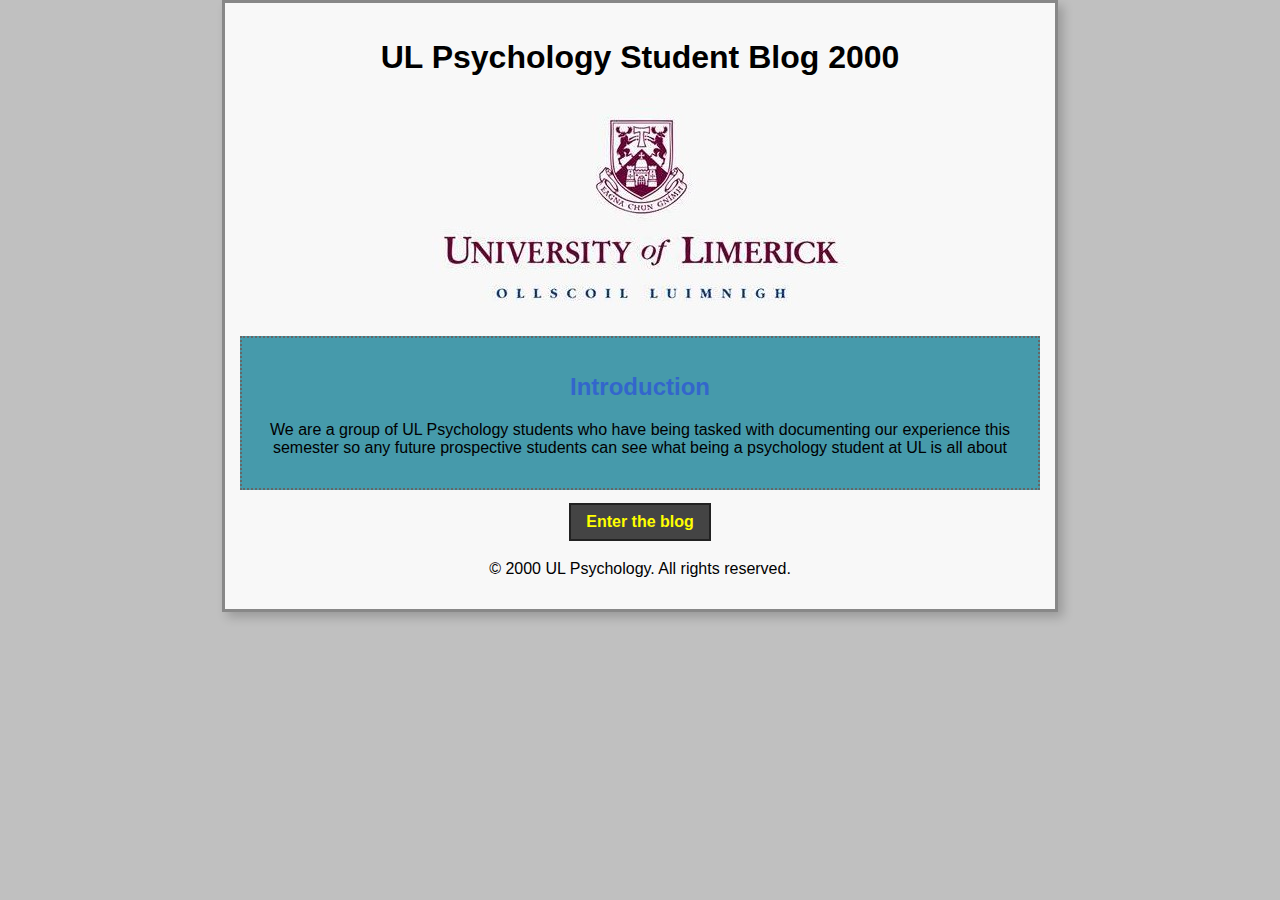
<file: index.html>
<!DOCTYPE html>
<html lang="en">
<head>
    <meta charset="UTF-8">
    <meta name="viewport" content="width=device-width, initial-scale=1.0">
    <title>UL Psychology Student Blog</title>
    <link rel="stylesheet" href="style.css">
</head>
<body>
    <div class="container">
        <header>
           
        </header>

        <h1>UL Psychology Student Blog 2000</h1>
        <img src="UL.jpg" alt="UL">
        <main>
            <article class="blog-post">
                <h2>Introduction</h2>
                <p class="date">We are a group of UL Psychology students who have being tasked with documenting our experience this semester so any future prospective students can see what being a psychology student at UL is all about</p>
            </article> 
        </main>
        <div class="buttons">
            <a href="blog.html">Enter the blog</a>
        </div>
        <footer>
            <p>&copy; 2000 UL Psychology. All rights reserved.</p>
        </footer>
    </div>
</body>
</html>
</file>
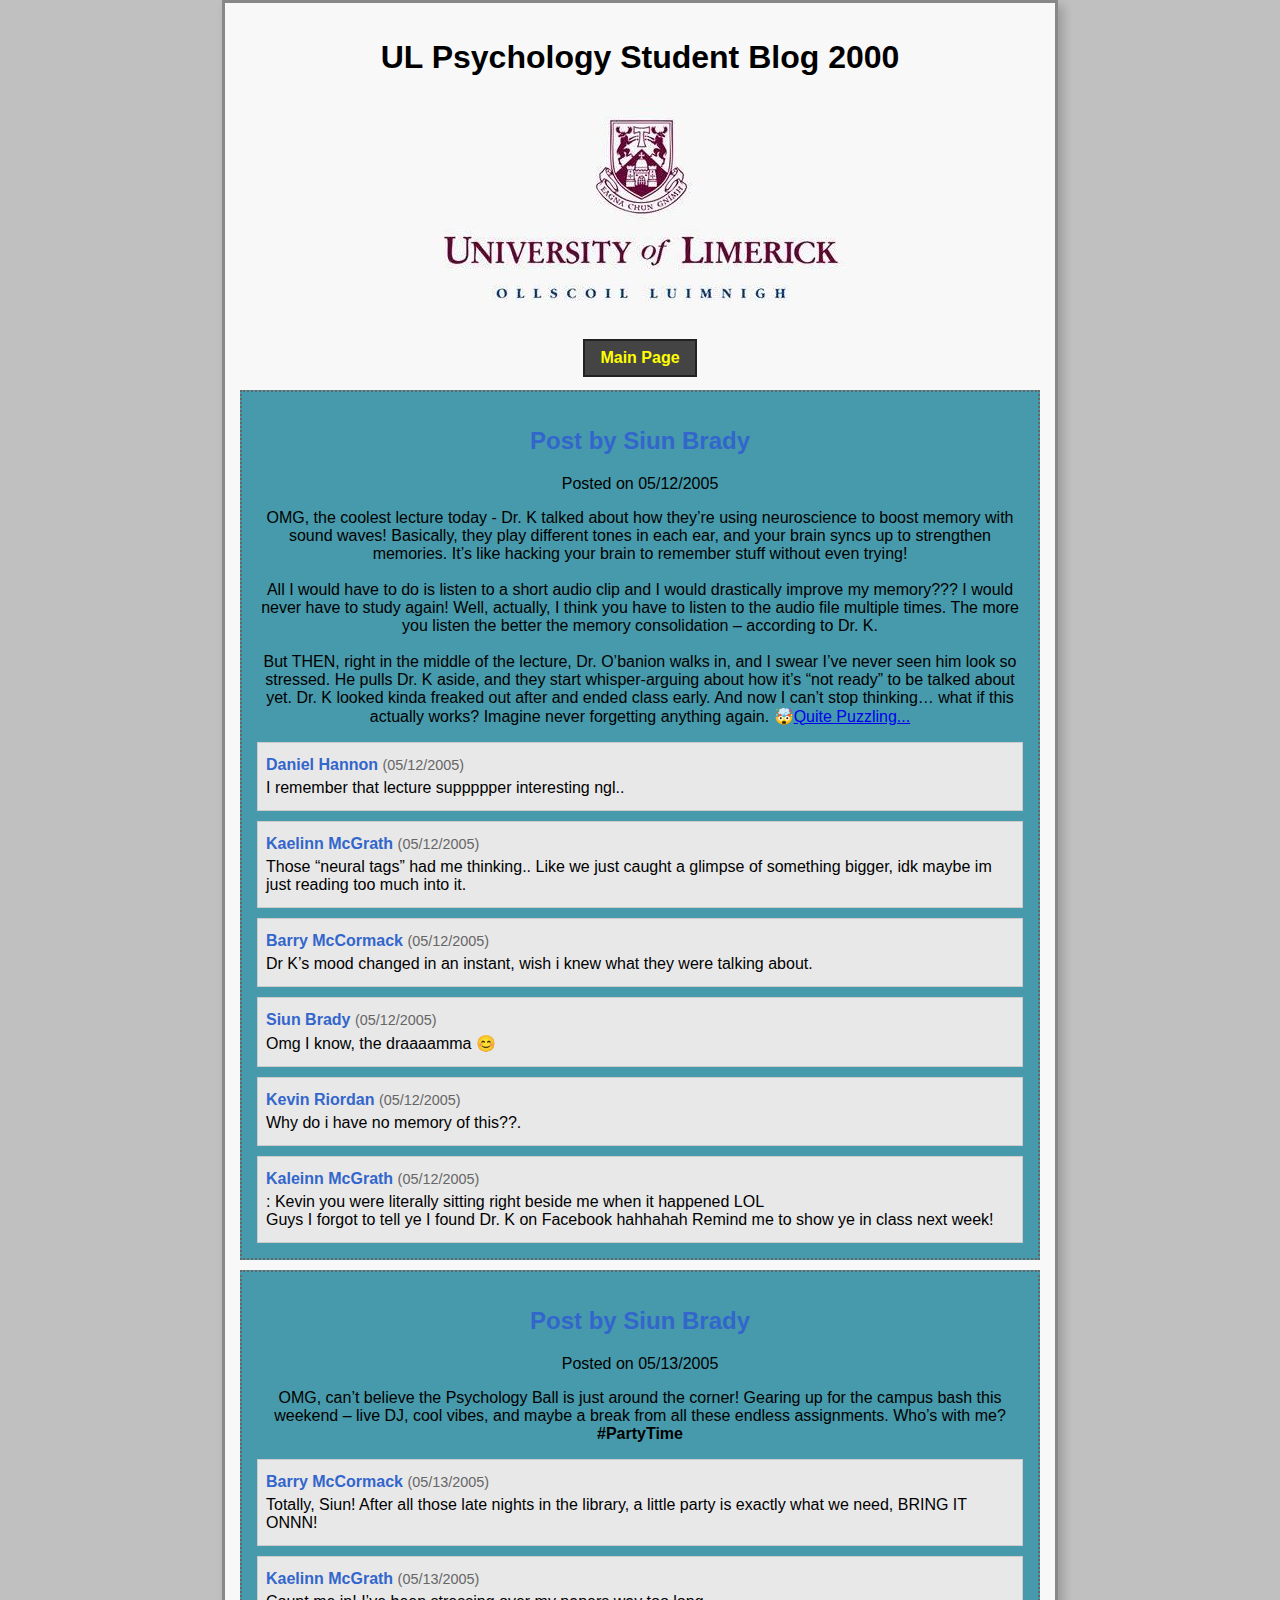
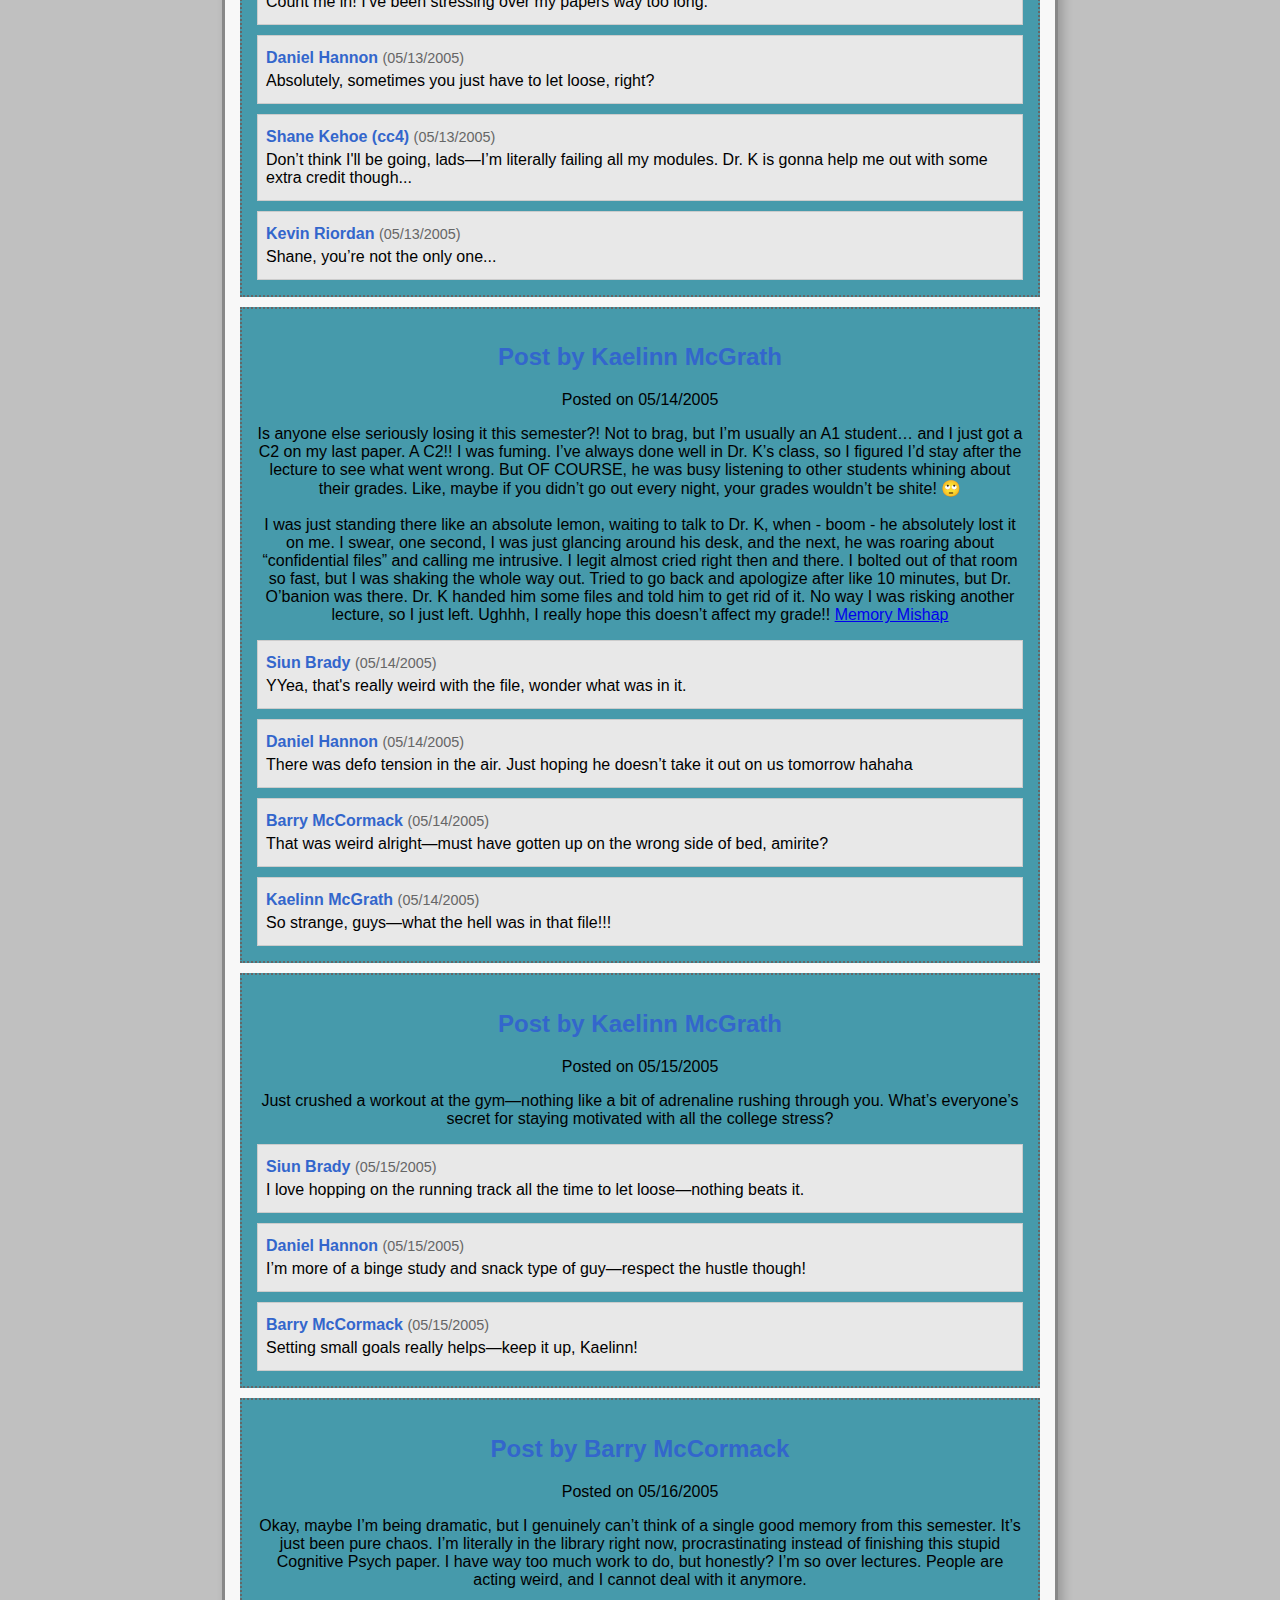
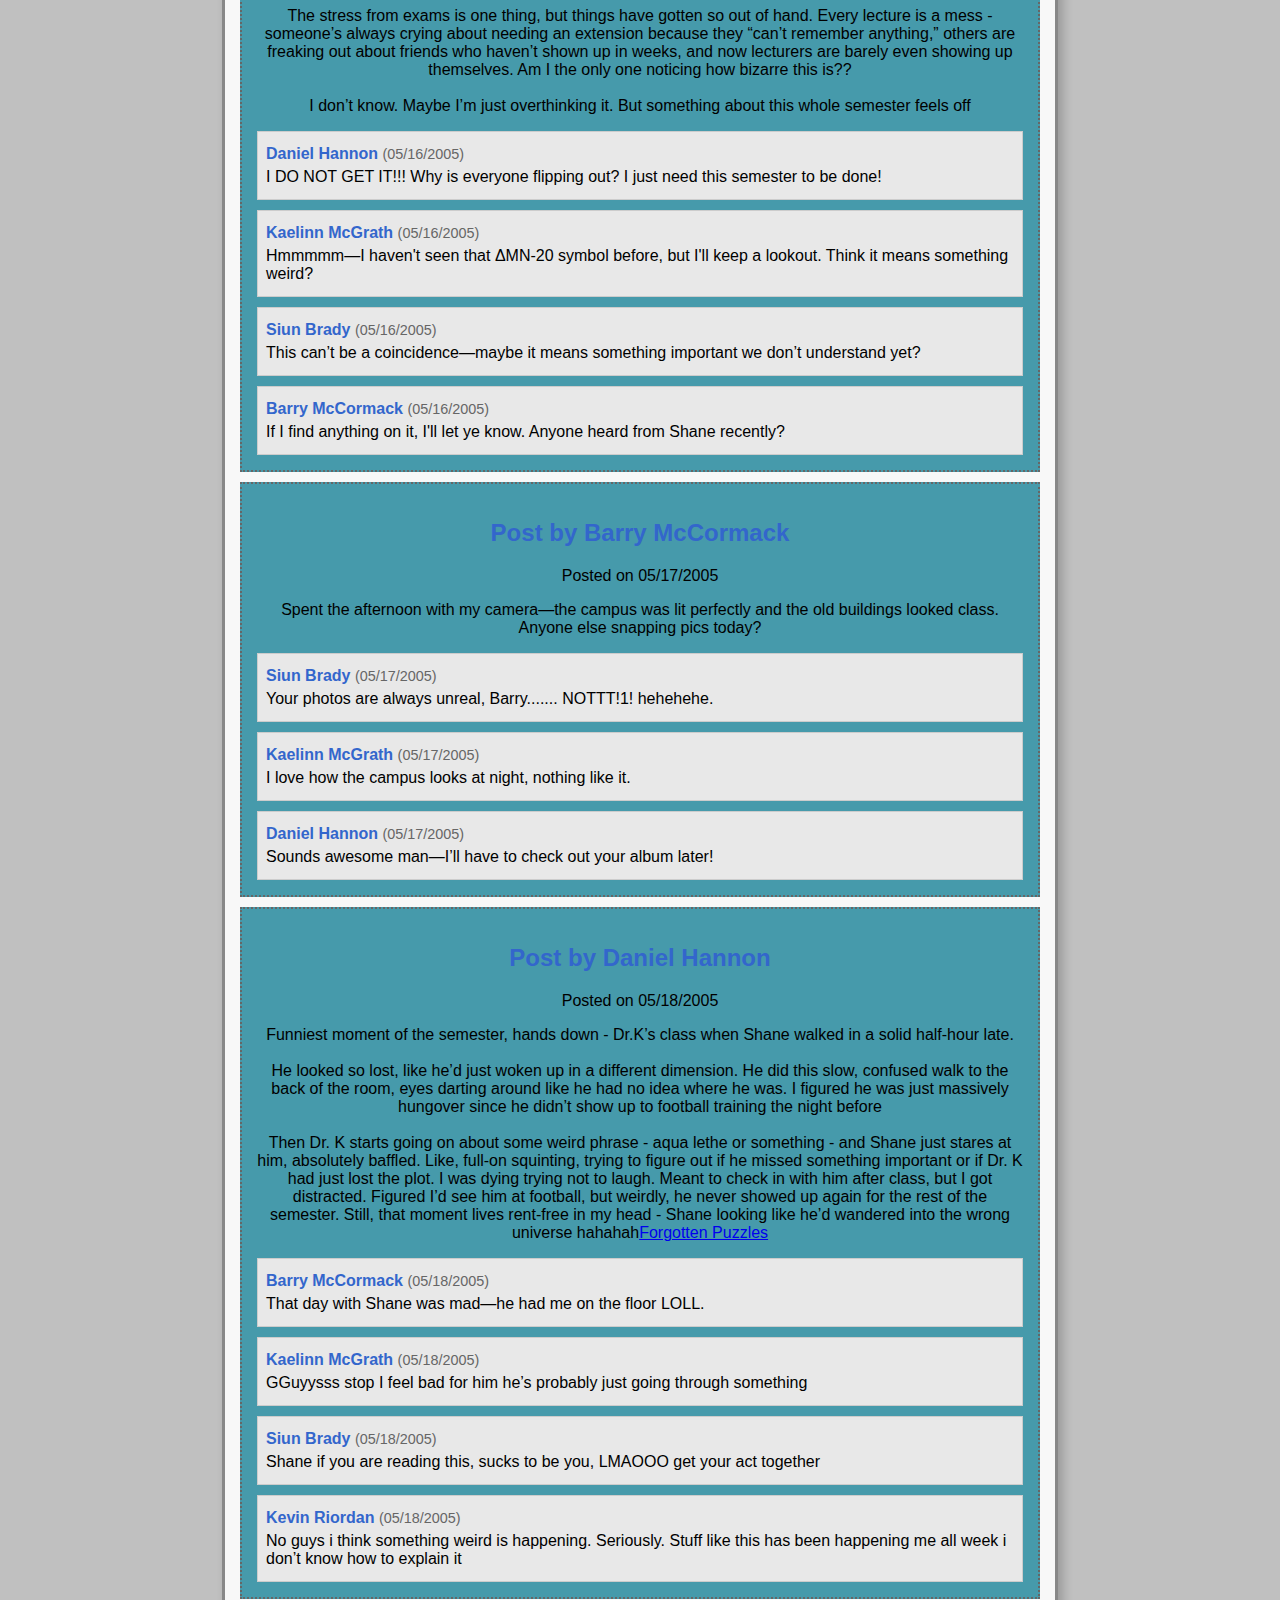
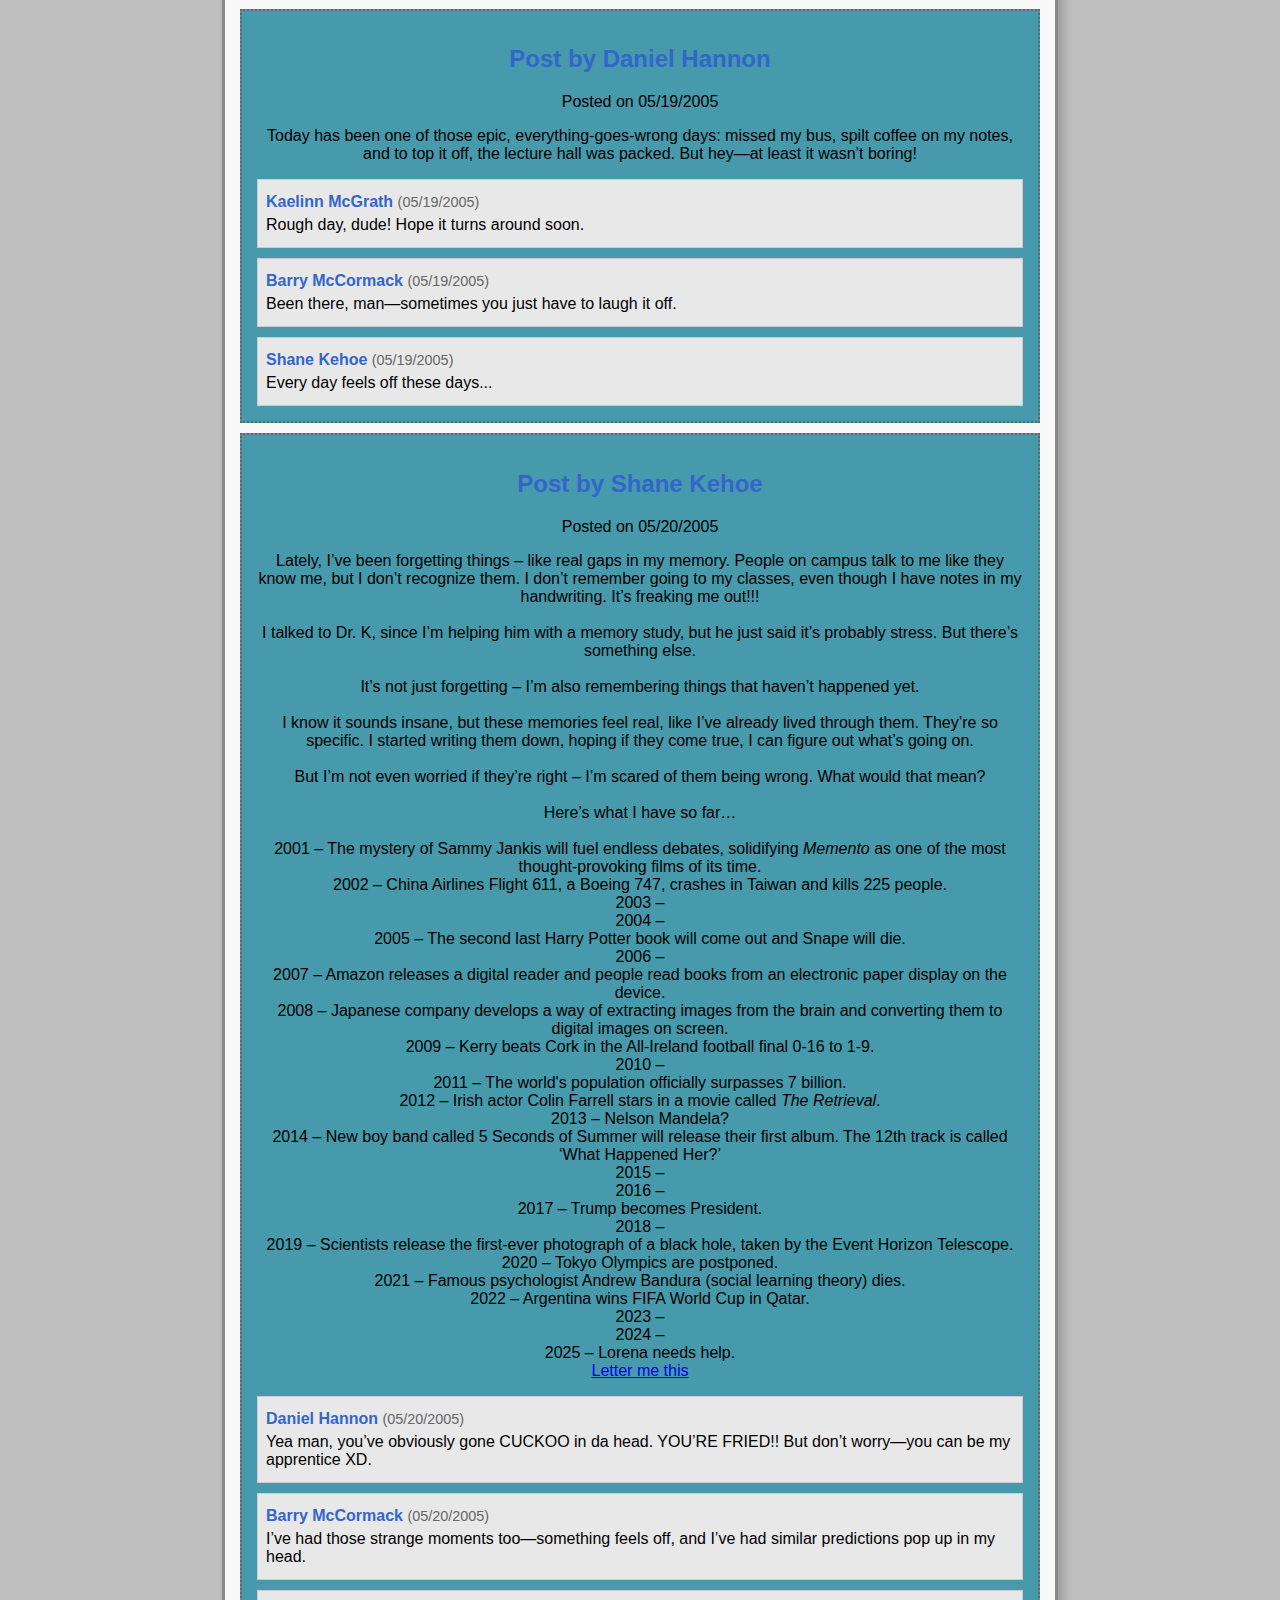
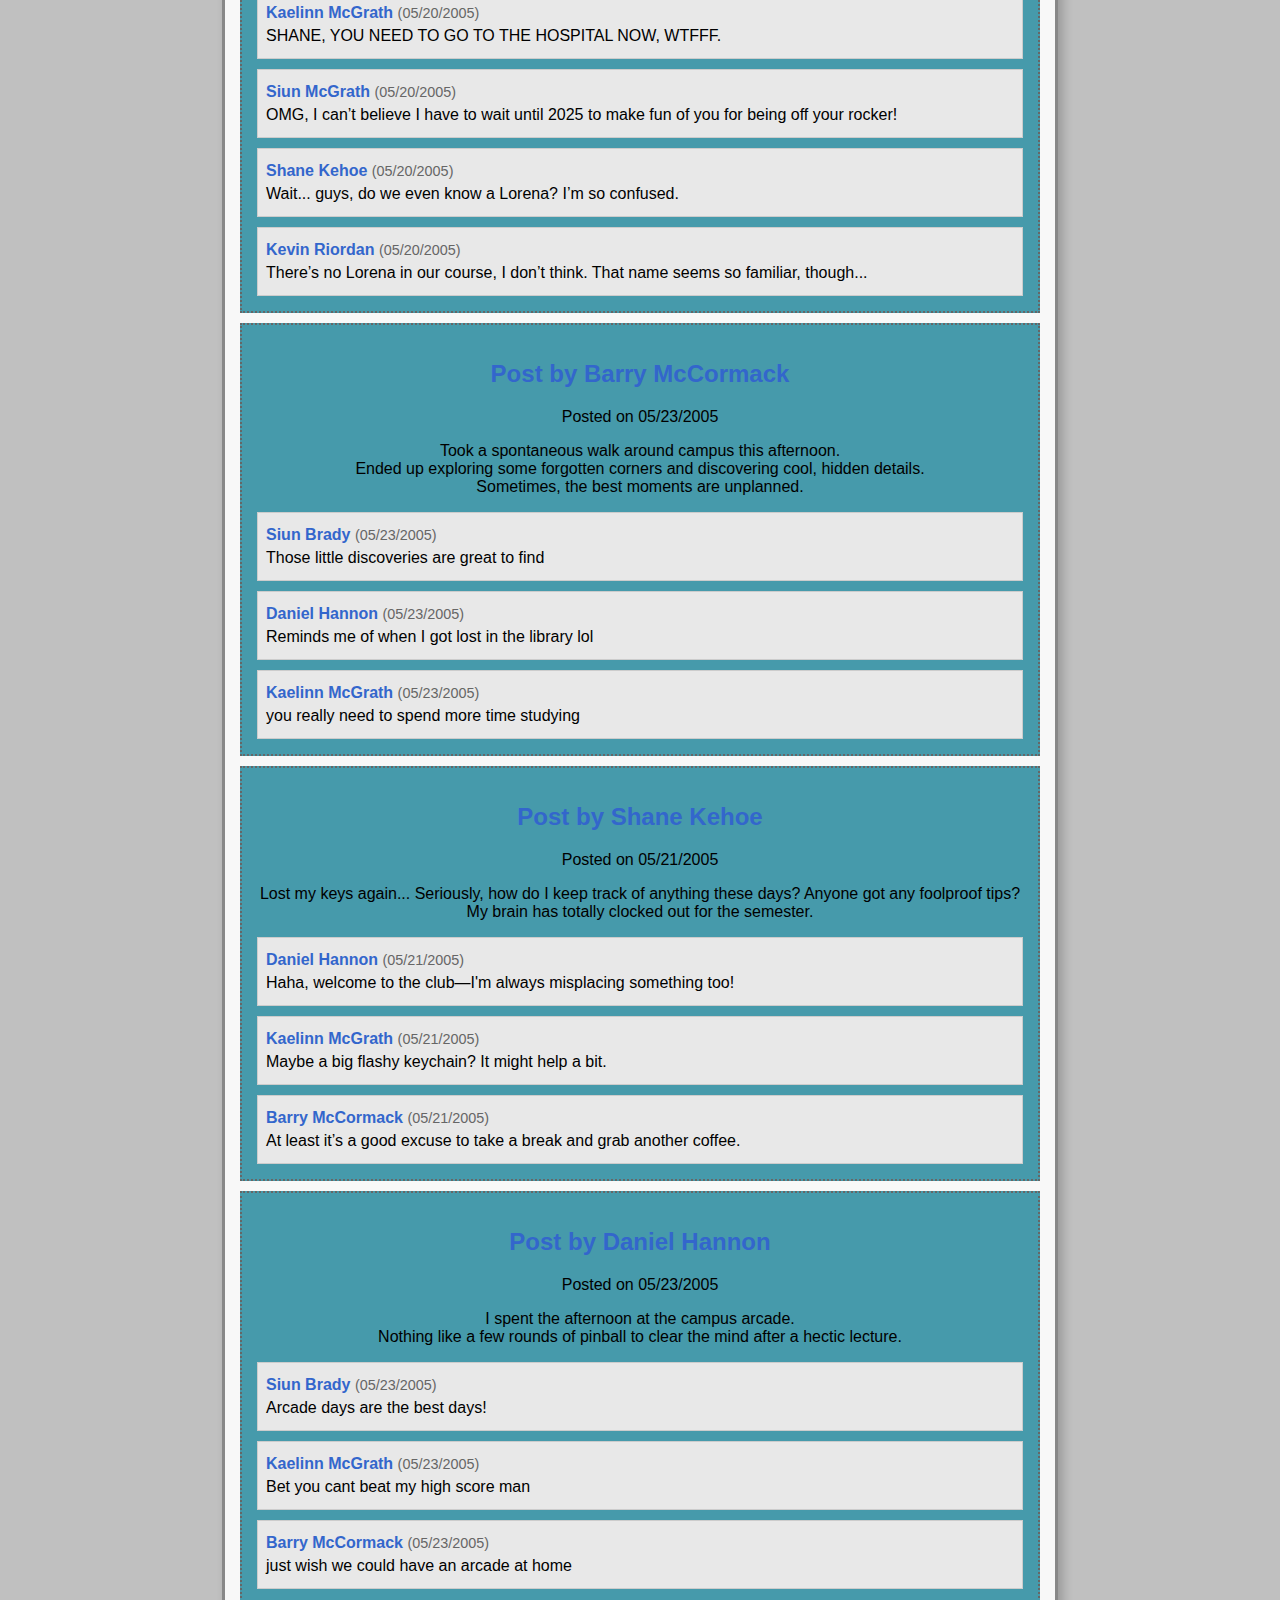
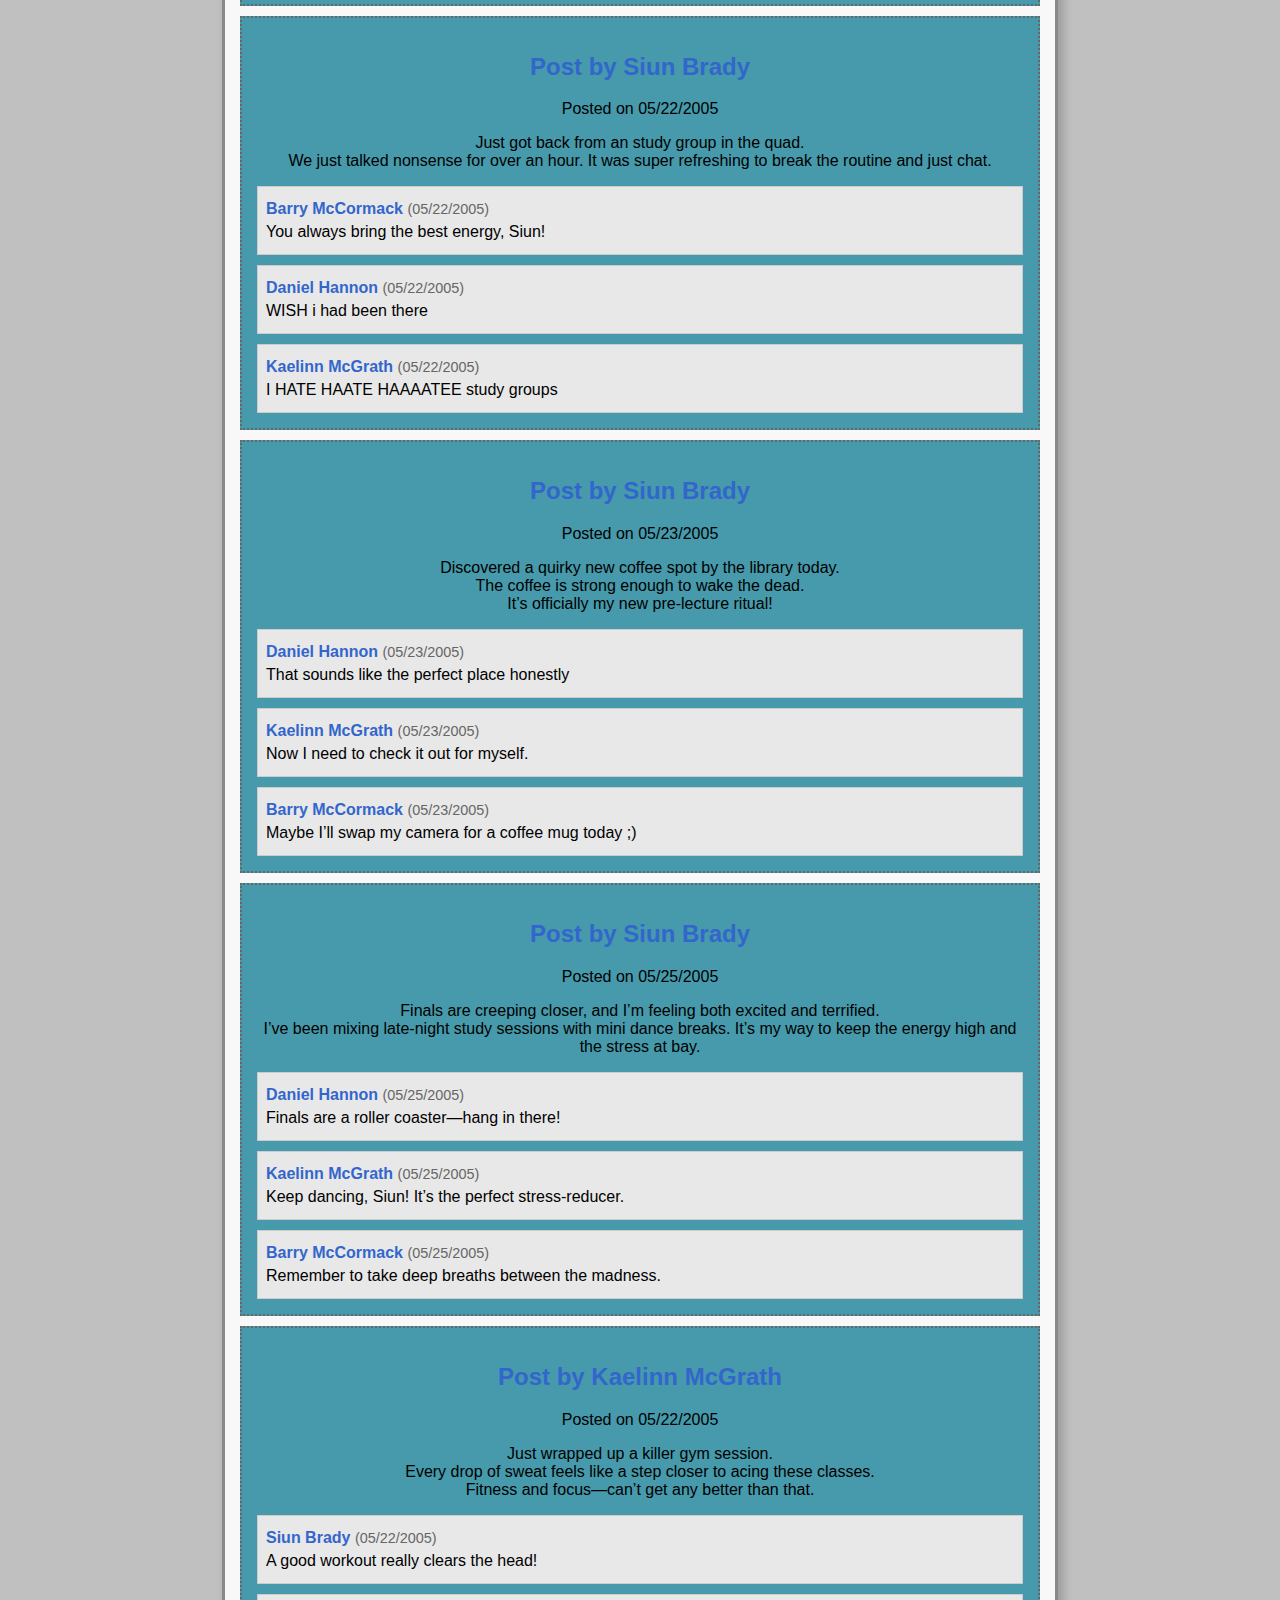
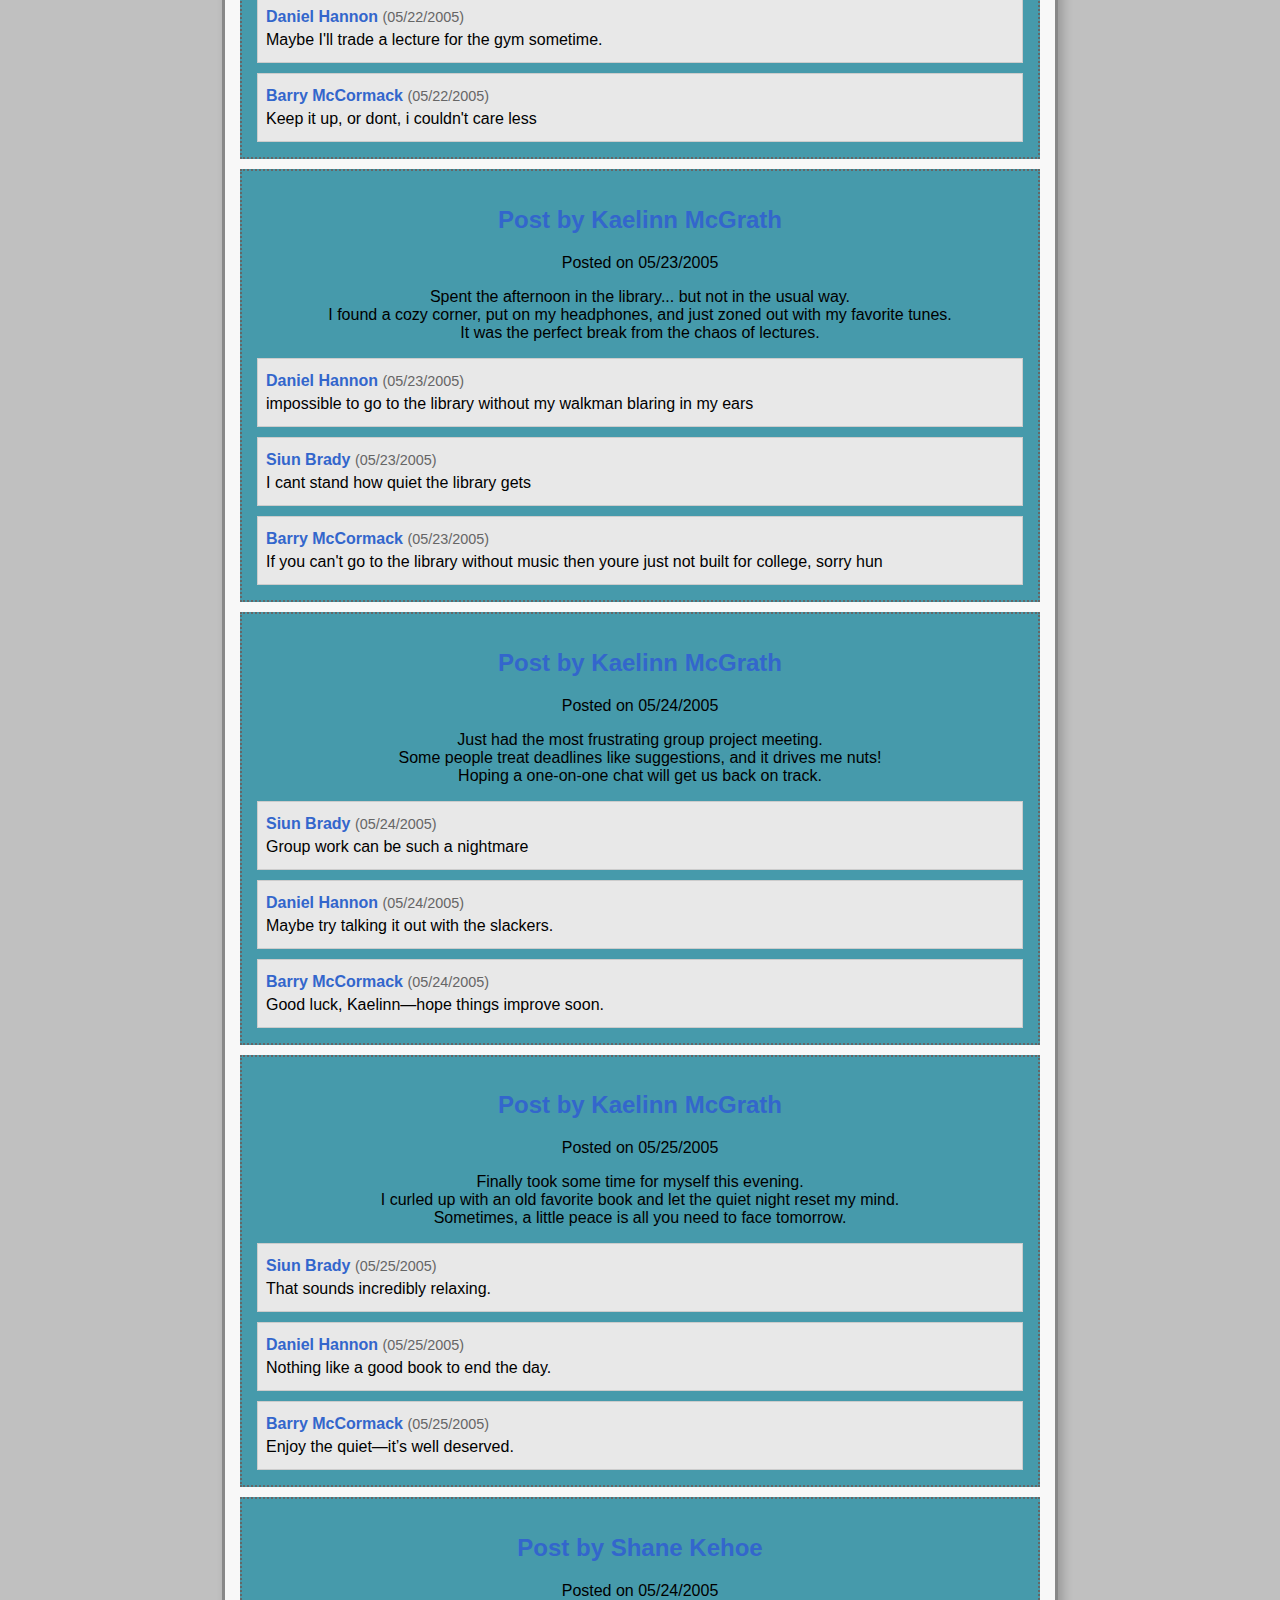
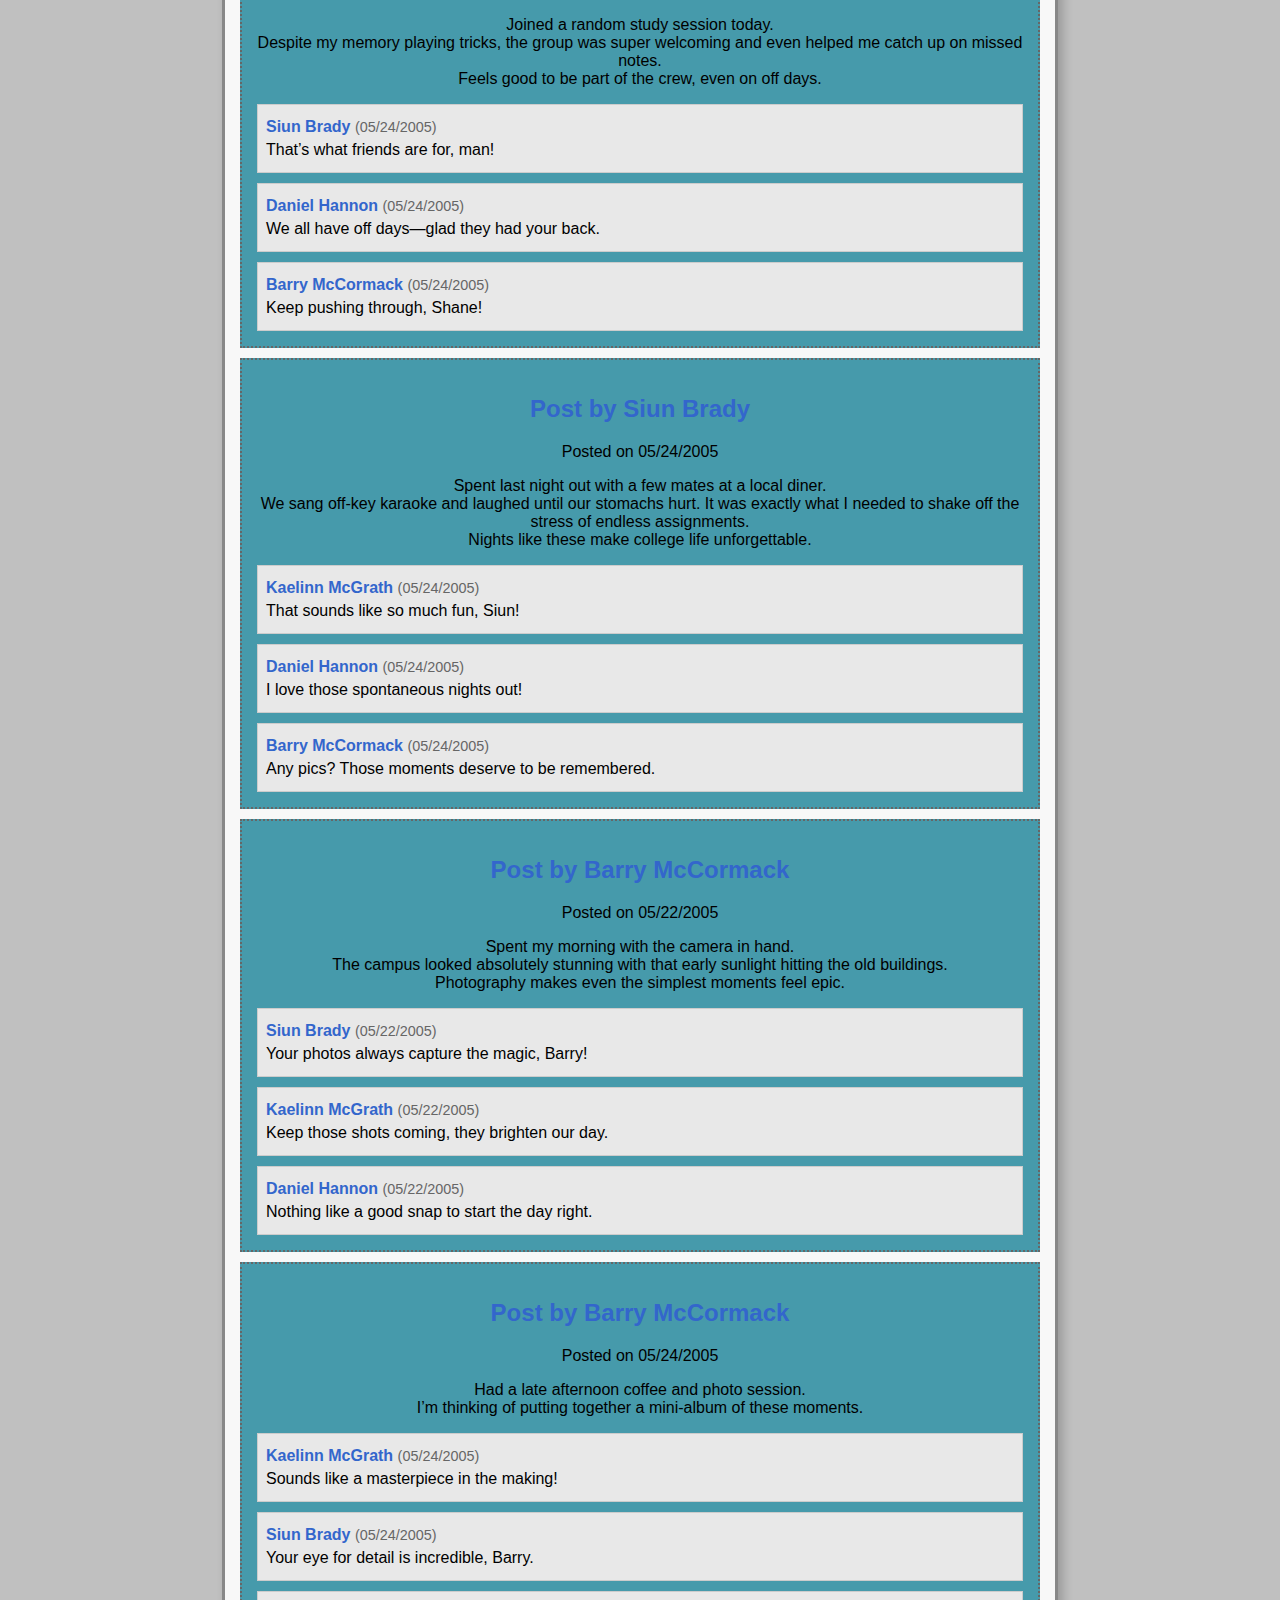
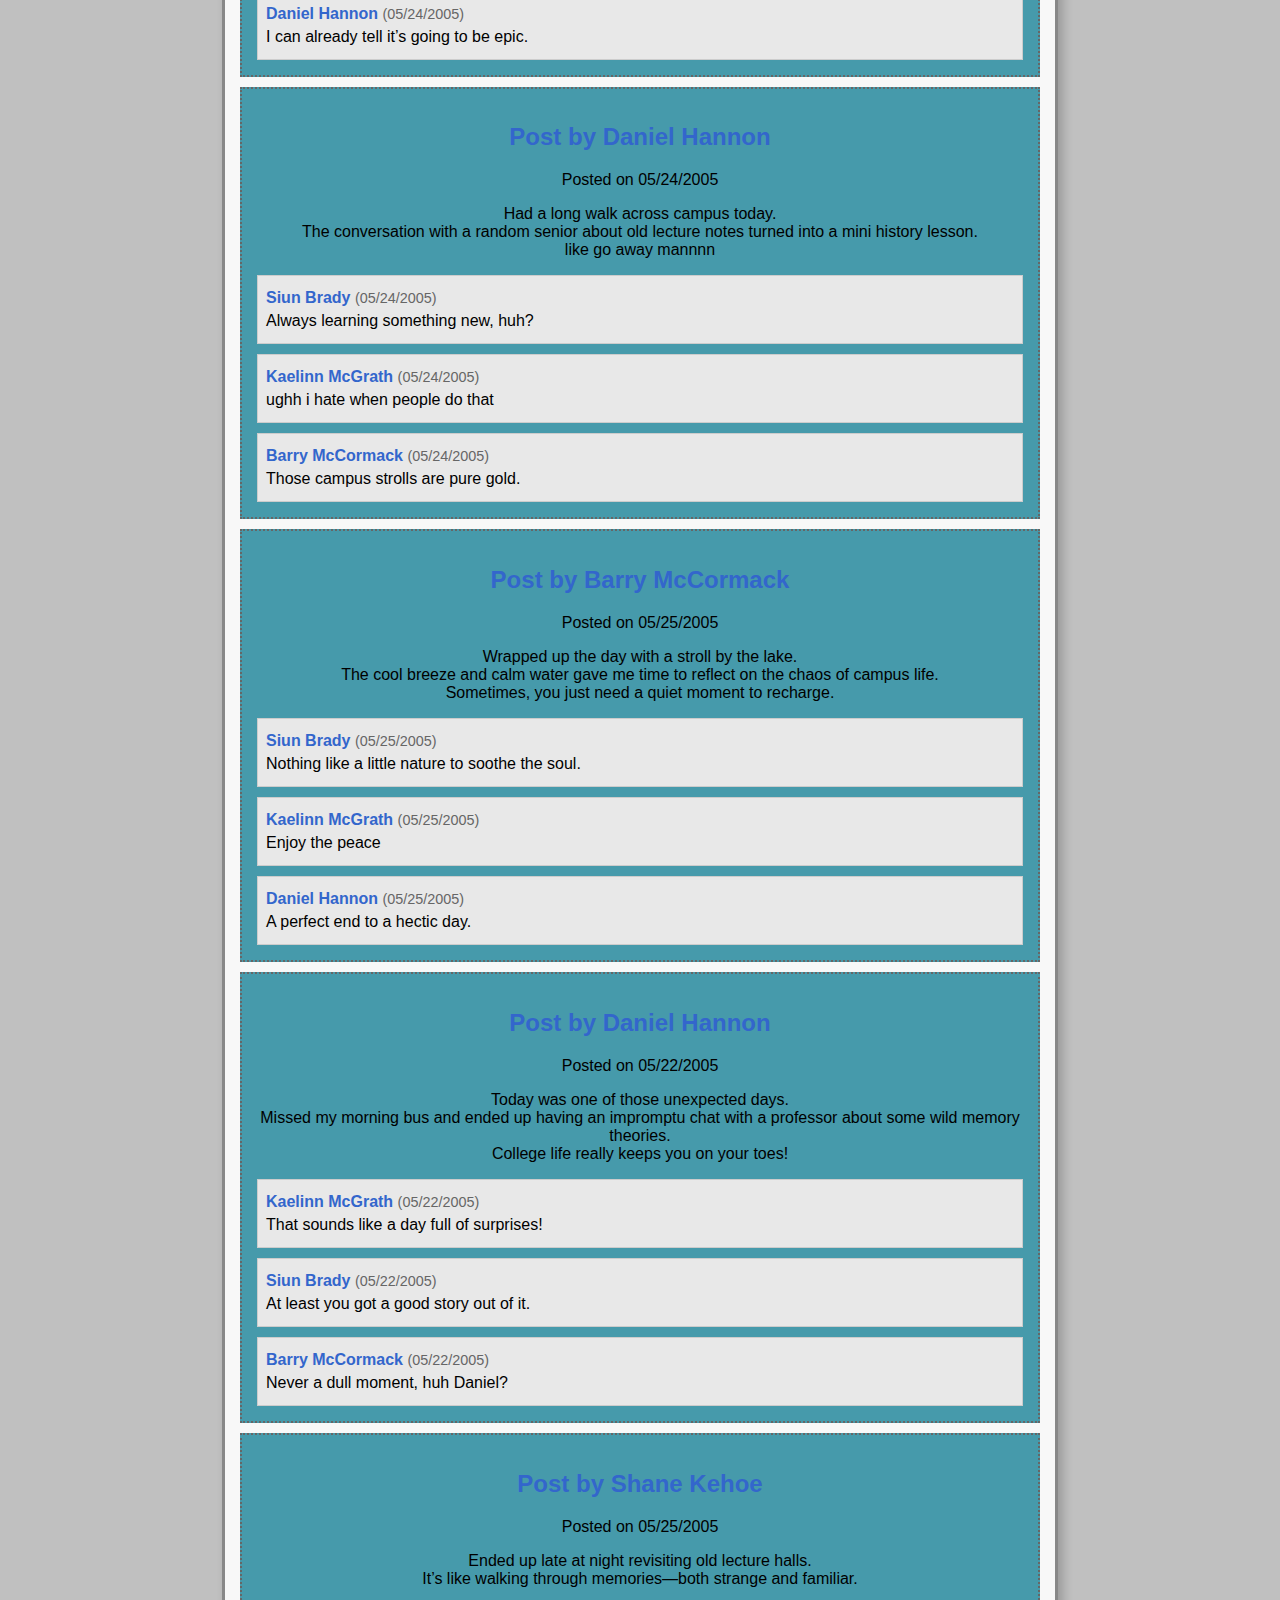
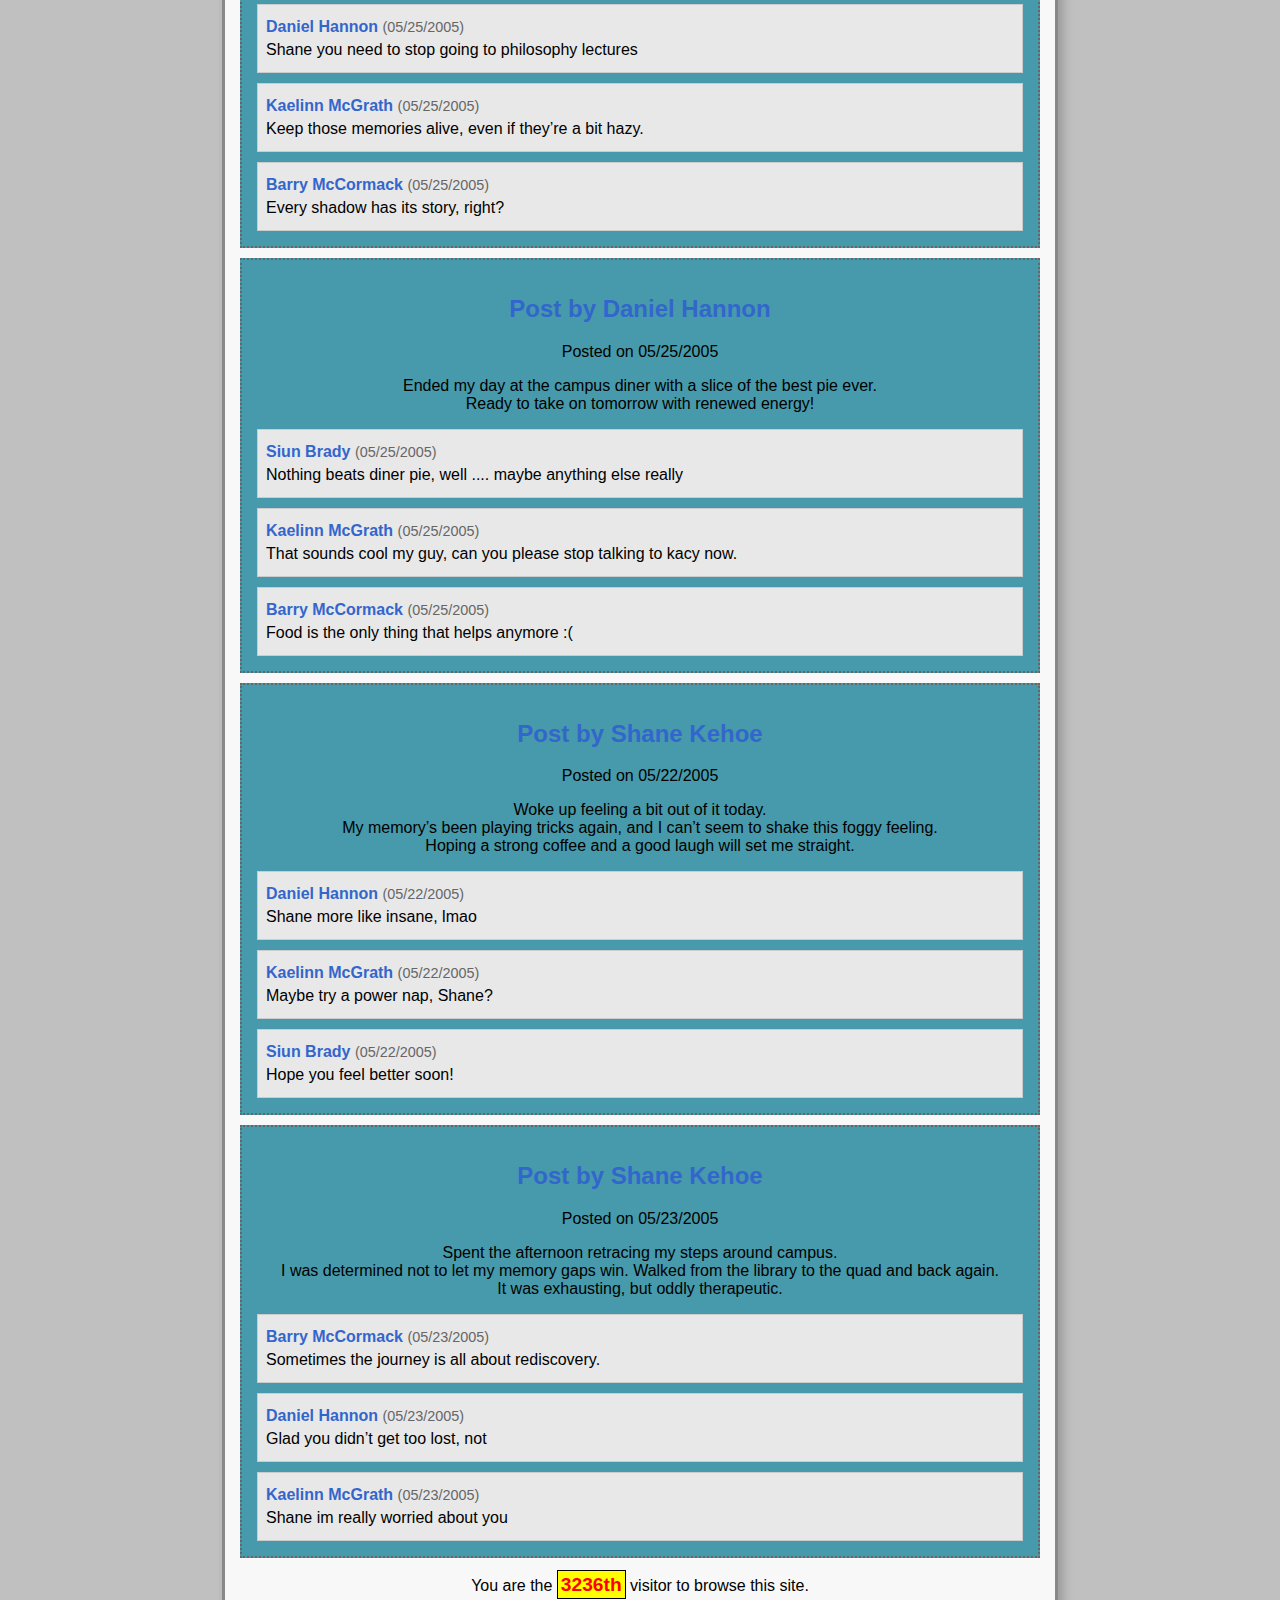
<file: blog.html>
<!DOCTYPE html>
<html lang="en">
<head>
  <meta charset="UTF-8">
  <meta name="viewport" content="width=device-width, initial-scale=1.0">
  <title>UL Psychology Student Blog 2000</title>
  <link rel="stylesheet" href="style.css">
  <style>
    /* Additional styling for integrated comments */
    .comment {
      background: #e8e8e8;
      border: 1px solid #ccc;
      padding: 8px;
      margin-top: 10px;
      text-align: left;
    }
    .comment p {
      margin: 5px 0;
    }
    .comment strong {
      color: #3366cc;
    }
    .comment .date {
      font-size: 0.9em;
      color: #666;
    }
  </style>
</head>
<body>
  <div class="container">
    <header>
      <!-- Optional header/banner content -->
    </header>

    <h1>UL Psychology Student Blog 2000</h1>
    <img src="UL.jpg" alt="UL">

    <div class="buttons">
      <a href="index.html">Main Page</a>
    </div>

    <main>
      <!-- Post 1: Letter 1 by Siun Brady (05/12/2005) -->
      <article class="blog-post">
        <h2>Post by Siun Brady</h2>
        <p class="date">Posted on 05/12/2005</p>
        <p>
            OMG, the coolest lecture today - Dr. K talked about how they’re using neuroscience to boost memory with sound waves! Basically, they play different tones in each ear, and your brain syncs up to strengthen memories. It’s like hacking your brain to remember stuff without even trying!
            <br><br>
            All I would have to do is listen to a short audio clip and I would drastically improve my memory??? I would never have to study again! Well, actually, I think you have to listen to the audio file multiple times. The more you listen the better the memory consolidation – according to Dr. K.
            <br><br>
            But THEN, right in the middle of the lecture, Dr. O’banion walks in, and I swear I’ve never seen him look so stressed. He pulls Dr. K aside, and they start whisper-arguing about how it’s “not ready” to be talked about yet. Dr. K looked kinda freaked out after and ended class early. And now I can’t stop thinking… what if this actually works? Imagine never forgetting anything again. 🤯<a href="https://view.genially.com/67dc30e654435924aaf02a9c/interactive-content-online-crossword-puzzle">Quite Puzzling...</a>
        </p>
        <!-- Comments for Post 1 -->
        <div class="comment">
          <p><strong>Daniel Hannon</strong> <span class="date">(05/12/2005)</span></p>
          <p>I remember that lecture suppppper interesting ngl..</p>
        </div>
        <div class="comment">
          <p><strong>Kaelinn McGrath</strong> <span class="date">(05/12/2005)</span></p>
          <p>Those “neural tags” had me thinking.. Like we just caught a glimpse of something bigger, idk maybe im just reading too much into it.</p>
        </div>
        <div class="comment">
          <p><strong>Barry McCormack</strong> <span class="date">(05/12/2005)</span></p>
          <p>Dr K’s mood changed in an instant, wish i knew what they were talking about.</p>
        </div>
        <div class="comment">
          <p><strong>Siun Brady</strong> <span class="date">(05/12/2005)</span></p>
          <p>Omg I know, the draaaamma 😊</p>
        </div>
        <div class="comment">
          <p><strong>Kevin Riordan</strong> <span class="date">(05/12/2005)</span></p>
          <p>Why do i have no memory of this??.</p>
        </div>
        <div class="comment">
          <p><strong>Kaleinn McGrath</strong> <span class="date">(05/12/2005)</span></p>
          <p>: Kevin you were literally sitting right beside me when it happened LOL<br>
          Guys I forgot to tell ye I found Dr. K on Facebook hahhahah Remind me to show ye in class next week!</p>
        </div>
      </article>

      <!-- Post 2: Additional Post by Siun Brady (05/13/2005) -->
      <article class="blog-post">
        <h2>Post by Siun Brady</h2>
        <p class="date">Posted on 05/13/2005</p>
        <p>
          OMG, can’t believe the Psychology Ball is just around the corner! Gearing up for the campus bash this weekend – live DJ, cool vibes, and maybe a break from all these endless assignments. Who’s with me? <strong>#PartyTime</strong>
        </p>
        <!-- Comments for Post 2 -->
        <div class="comment">
          <p><strong>Barry McCormack</strong> <span class="date">(05/13/2005)</span></p>
          <p>Totally, Siun! After all those late nights in the library, a little party is exactly what we need, BRING IT ONNN!</p>
        </div>
        <div class="comment">
          <p><strong>Kaelinn McGrath</strong> <span class="date">(05/13/2005)</span></p>
          <p>Count me in! I’ve been stressing over my papers way too long.</p>
        </div>
        <div class="comment">
          <p><strong>Daniel Hannon</strong> <span class="date">(05/13/2005)</span></p>
          <p>Absolutely, sometimes you just have to let loose, right?</p>
        </div>
        <div class="comment">
          <p><strong>Shane Kehoe (cc4)</strong> <span class="date">(05/13/2005)</span></p>
          <p>Don’t think I'll be going, lads—I’m literally failing all my modules. Dr. K is gonna help me out with some extra credit though...</p>
        </div>
        <div class="comment">
          <p><strong>Kevin Riordan</strong> <span class="date">(05/13/2005)</span></p>
          <p>Shane, you’re not the only one...</p>
        </div>
      </article>

      <!-- Post 3: Letter 2 by Kaelinn McGrath (05/14/2005) -->
      <article class="blog-post">
        <h2>Post by Kaelinn McGrath</h2>
        <p class="date">Posted on 05/14/2005</p>
        <p>
            Is anyone else seriously losing it this semester?! Not to brag, but I’m usually an A1 student… and I just got a C2 on my last paper. A C2!! I was fuming. I’ve always done well in Dr. K’s class, so I figured I’d stay after the lecture to see what went wrong. But OF COURSE, he was busy listening to other students whining about their grades. Like, maybe if you didn’t go out every night, your grades wouldn’t be shite! 🙄
            <br><br>
            I was just standing there like an absolute lemon, waiting to talk to Dr. K, when - boom - he absolutely lost it on me. I swear, one second, I was just glancing around his desk, and the next, he was roaring about “confidential files” and calling me intrusive. I legit almost cried right then and there. I bolted out of that room so fast, but I was shaking the whole way out. Tried to go back and apologize after like 10 minutes, but Dr. O’banion was there. Dr. K handed him some files and told him to get rid of it. No way I was risking another lecture, so I just left. Ughhh, I really hope this doesn’t affect my grade!! <a href="https://view.genially.com/67ed7dc9bd8900fcdc7871f9/interactive-content-online-memory-mishap-letter-2">Memory Mishap</a>
        </p>
        <!-- Comments for Post 3 -->
        <div class="comment">
          <p><strong>Siun Brady</strong> <span class="date">(05/14/2005)</span></p>
          <p>YYea, that's really weird with the file, wonder what was in it.</p>
        </div>
        <div class="comment">
          <p><strong>Daniel Hannon</strong> <span class="date">(05/14/2005)</span></p>
          <p>There was defo tension in the air. Just hoping he doesn’t take it out on us tomorrow hahaha</p>
        </div>
        <div class="comment">
          <p><strong>Barry McCormack</strong> <span class="date">(05/14/2005)</span></p>
          <p>That was weird alright—must have gotten up on the wrong side of bed, amirite?</p>
        </div>
        <div class="comment">
          <p><strong>Kaelinn McGrath</strong> <span class="date">(05/14/2005)</span></p>
          <p>So strange, guys—what the hell was in that file!!!</p>
        </div>
      </article>

      <!-- Post 4: Additional Post by Kaelinn McGrath on Workout (05/15/2005) -->
      <article class="blog-post">
        <h2>Post by Kaelinn McGrath</h2>
        <p class="date">Posted on 05/15/2005</p>
        <p>
          Just crushed a workout at the gym—nothing like a bit of adrenaline rushing through you. What’s everyone’s secret for staying motivated with all the college stress?
        </p>
        <!-- Comments for Post 4 -->
        <div class="comment">
          <p><strong>Siun Brady</strong> <span class="date">(05/15/2005)</span></p>
          <p>I love hopping on the running track all the time to let loose—nothing beats it.</p>
        </div>
        <div class="comment">
          <p><strong>Daniel Hannon</strong> <span class="date">(05/15/2005)</span></p>
          <p>I’m more of a binge study and snack type of guy—respect the hustle though!</p>
        </div>
        <div class="comment">
          <p><strong>Barry McCormack</strong> <span class="date">(05/15/2005)</span></p>
          <p>Setting small goals really helps—keep it up, Kaelinn!</p>
        </div>
      </article>

      <!-- Post 5: Letter 3 by Barry McCormack (05/16/2005) -->
      <article class="blog-post">
        <h2>Post by Barry McCormack</h2>
        <p class="date">Posted on 05/16/2005</p>
        <p>
            Okay, maybe I’m being dramatic, but I genuinely can’t think of a single good memory from this semester. It’s just been pure chaos. I’m literally in the library right now, procrastinating instead of finishing this stupid Cognitive Psych paper. I have way too much work to do, but honestly? I’m so over lectures. People are acting weird, and I cannot deal with it anymore.
            <br><br>
            The stress from exams is one thing, but things have gotten so out of hand. Every lecture is a mess - someone’s always crying about needing an extension because they “can’t remember anything,” others are freaking out about friends who haven’t shown up in weeks, and now lecturers are barely even showing up themselves. Am I the only one noticing how bizarre this is??
            <br><br>
            I don’t know. Maybe I’m just overthinking it. But something about this whole semester feels off
        </p>
        <!-- Comments for Post 5 -->
        <div class="comment">
          <p><strong>Daniel Hannon</strong> <span class="date">(05/16/2005)</span></p>
          <p>I DO NOT GET IT!!! Why is everyone flipping out? I just need this semester to be done!</p>
        </div>
        <div class="comment">
          <p><strong>Kaelinn McGrath</strong> <span class="date">(05/16/2005)</span></p>
          <p>Hmmmmm—I haven't seen that ΔMN-20 symbol before, but I'll keep a lookout. Think it means something weird?</p>
        </div>
        <div class="comment">
          <p><strong>Siun Brady</strong> <span class="date">(05/16/2005)</span></p>
          <p>This can’t be a coincidence—maybe it means something important we don’t understand yet?</p>
        </div>
        <div class="comment">
          <p><strong>Barry McCormack</strong> <span class="date">(05/16/2005)</span></p>
          <p>If I find anything on it, I'll let ye know. Anyone heard from Shane recently?</p>
        </div>
      </article>

      <!-- Post 6: Post by Barry McCormack (05/17/2005) -->
      <article class="blog-post">
        <h2>Post by Barry McCormack</h2>
        <p class="date">Posted on 05/17/2005</p>
        <p>
          Spent the afternoon with my camera—the campus was lit perfectly and the old buildings looked class. Anyone else snapping pics today?
        </p>
        <!-- Comments for Post 6 -->
        <div class="comment">
          <p><strong>Siun Brady</strong> <span class="date">(05/17/2005)</span></p>
          <p>Your photos are always unreal, Barry....... NOTTT!1! hehehehe.</p>
        </div>
        <div class="comment">
          <p><strong>Kaelinn McGrath</strong> <span class="date">(05/17/2005)</span></p>
          <p>I love how the campus looks at night, nothing like it.</p>
        </div>
        <div class="comment">
          <p><strong>Daniel Hannon</strong> <span class="date">(05/17/2005)</span></p>
          <p>Sounds awesome man—I’ll have to check out your album later!</p>
        </div>
      </article>

      <!-- Post 7: Letter 4 by Daniel Hannon (05/18/2005) -->
      <article class="blog-post">
        <h2>Post by Daniel Hannon</h2>
        <p class="date">Posted on 05/18/2005</p>
        <p>
            Funniest moment of the semester, hands down - Dr.K’s class when Shane walked in a solid half-hour late.
            <br><br>
            He looked so lost, like he’d just woken up in a different dimension. He did this slow, confused walk to the back of the room, eyes darting around like he had no idea where he was. I figured he was just massively hungover since he didn’t show up to football training the night before
            <br><br>
            Then Dr. K starts going on about some weird phrase - aqua lethe or something - and Shane just stares at him, absolutely baffled. Like, full-on squinting, trying to figure out if he missed something important or if Dr. K had just lost the plot. I was dying trying not to laugh.
            Meant to check in with him after class, but I got distracted. Figured I’d see him at football, but weirdly, he never showed up again for the rest of the semester. Still, that moment lives rent-free in my head - Shane looking like he’d wandered into the wrong universe hahahah<a href="https://view.genially.com/67ebafabf3c47e365531e010/interactive-content-online-forgotten-puzzles-lette4-online">Forgotten Puzzles</a>
        </p>
        <!-- Comments for Post 7 -->
        <div class="comment">
          <p><strong>Barry McCormack</strong> <span class="date">(05/18/2005)</span></p>
          <p>That day with Shane was mad—he had me on the floor LOLL.</p>
        </div>
        <div class="comment">
          <p><strong>Kaelinn McGrath</strong> <span class="date">(05/18/2005)</span></p>
          <p>GGuyysss stop I feel bad for him he’s probably just going through something</p>
        </div>
        <div class="comment">
          <p><strong>Siun Brady</strong> <span class="date">(05/18/2005)</span></p>
          <p>Shane if you are reading this, sucks to be you, LMAOOO get your act together</p>
        </div>
        <div class="comment">
          <p><strong>Kevin Riordan</strong> <span class="date">(05/18/2005)</span></p>
          <p>No guys i think something weird is happening. Seriously. Stuff like this has been happening me all week i don’t know how to explain it</p>
        </div>
      </article>

      <!-- Post 8: Post by Daniel Hannon (05/19/2005) -->
      <article class="blog-post">
        <h2>Post by Daniel Hannon</h2>
        <p class="date">Posted on 05/19/2005</p>
        <p>
          Today has been one of those epic, everything-goes-wrong days: missed my bus, spilt coffee on my notes, and to top it off, the lecture hall was packed. But hey—at least it wasn’t boring!
        </p>
        <!-- Comments for Post 8 -->
        <div class="comment">
          <p><strong>Kaelinn McGrath</strong> <span class="date">(05/19/2005)</span></p>
          <p>Rough day, dude! Hope it turns around soon.</p>
        </div>
        <div class="comment">
          <p><strong>Barry McCormack</strong> <span class="date">(05/19/2005)</span></p>
          <p>Been there, man—sometimes you just have to laugh it off.</p>
        </div>
        <div class="comment">
          <p><strong>Shane Kehoe</strong> <span class="date">(05/19/2005)</span></p>
          <p>Every day feels off these days...</p>
        </div>
      </article>

      <!-- Post 9: Letter 5 by Shane Kehoe (05/20/2005) -->
      <article class="blog-post">
        <h2>Post by Shane Kehoe</h2>
        <p class="date">Posted on 05/20/2005</p>
        <p>
            Lately, I’ve been forgetting things – like real gaps in my memory. People on campus talk to me like they know me, but I don’t recognize them. I don’t remember going to my classes, even though I have notes in my handwriting. It’s freaking me out!!!<br><br>
            I talked to Dr. K, since I’m helping him with a memory study, but he just said it’s probably stress. But there’s something else.<br><br>
            It’s not just forgetting – I’m also remembering things that haven’t happened yet.<br><br>
            I know it sounds insane, but these memories feel real, like I’ve already lived through them. They’re so specific. I started writing them down, hoping if they come true, I can figure out what’s going on.<br><br>
            But I’m not even worried if they’re right – I’m scared of them being wrong. What would that mean?<br><br>
            Here’s what I have so far…<br><br>
            2001 – The mystery of Sammy Jankis will fuel endless debates, solidifying <em>Memento</em> as one of the most thought-provoking films of its time.<br>
            2002 – China Airlines Flight 611, a Boeing 747, crashes in Taiwan and kills 225 people.<br>
            2003 – <br>
            2004 – <br>
            2005 – The second last Harry Potter book will come out and Snape will die.<br>
            2006 – <br>
            2007 – Amazon releases a digital reader and people read books from an electronic paper display on the device.<br>
            2008 – Japanese company develops a way of extracting images from the brain and converting them to digital images on screen.<br>
            2009 – Kerry beats Cork in the All-Ireland football final 0-16 to 1-9.<br>
            2010 – <br>
            2011 – The world's population officially surpasses 7 billion.<br>
            2012 – Irish actor Colin Farrell stars in a movie called <em>The Retrieval</em>.<br>
            2013 – Nelson Mandela?<br>
            2014 – New boy band called 5 Seconds of Summer will release their first album. The 12th track is called ‘What Happened Her?’<br>
            2015 – <br>
            2016 – <br>
            2017 – Trump becomes President.<br>
            2018 – <br>
            2019 – Scientists release the first-ever photograph of a black hole, taken by the Event Horizon Telescope.<br>
            2020 – Tokyo Olympics are postponed.<br>
            2021 – Famous psychologist Andrew Bandura (social learning theory) dies.<br>
            2022 – Argentina wins FIFA World Cup in Qatar.<br>
            2023 – <br>
            2024 – <br>
            2025 – Lorena needs help.<br><a href="https://view.genially.com/67c59f259b99abb6fb619a59/interactive-content-fact-or-fiction">Letter me this</a>
  
        </p>
        <!-- Comments for Post 9 -->
        <div class="comment">
          <p><strong>Daniel Hannon</strong> <span class="date">(05/20/2005)</span></p>
          <p>Yea man, you’ve obviously gone CUCKOO in da head. YOU’RE FRIED!! But don’t worry—you can be my apprentice XD.</p>
        </div>
        <div class="comment">
          <p><strong>Barry McCormack</strong> <span class="date">(05/20/2005)</span></p>
          <p>I’ve had those strange moments too—something feels off, and I’ve had similar predictions pop up in my head.</p>
        </div>
        <div class="comment">
          <p><strong>Kaelinn McGrath</strong> <span class="date">(05/20/2005)</span></p>
          <p>SHANE, YOU NEED TO GO TO THE HOSPITAL NOW, WTFFF.</p>
        </div>
        <div class="comment">
          <p><strong>Siun McGrath</strong> <span class="date">(05/20/2005)</span></p>
          <p>OMG, I can’t believe I have to wait until 2025 to make fun of you for being off your rocker!</p>
        </div>
        <div class="comment">
          <p><strong>Shane Kehoe</strong> <span class="date">(05/20/2005)</span></p>
          <p>Wait... guys, do we even know a Lorena? I’m so confused.</p>
        </div>
        <div class="comment">
          <p><strong>Kevin Riordan</strong> <span class="date">(05/20/2005)</span></p>
          <p>There’s no Lorena in our course, I don’t think. That name seems so familiar, though...</p>
        </div>
      </article>

      <!-- Post 10: Post by Barry McCormack (05/23/2005) -->
      <article class="blog-post">
        <h2>Post by Barry McCormack</h2>
        <p class="date">Posted on 05/23/2005</p>
        <p>
          Took a spontaneous walk around campus this afternoon. <br>
          Ended up exploring some forgotten corners and discovering cool, hidden details. <br>
          Sometimes, the best moments are unplanned.
        </p>
        <!-- Comments for Post 10 -->
        <div class="comment">
          <p><strong>Siun Brady</strong> <span class="date">(05/23/2005)</span></p>
          <p>Those little discoveries are great to find</p>
        </div>
        <div class="comment">
          <p><strong>Daniel Hannon</strong> <span class="date">(05/23/2005)</span></p>
          <p>Reminds me of when I got lost in the library lol</p>
        </div>
        <div class="comment">
          <p><strong>Kaelinn McGrath</strong> <span class="date">(05/23/2005)</span></p>
          <p>you really need to spend more time studying</p>
        </div>
      </article>

      <!-- Post 11: Post by Shane Kehoe (05/21/2005) -->
      <article class="blog-post">
        <h2>Post by Shane Kehoe</h2>
        <p class="date">Posted on 05/21/2005</p>
        <p>
          Lost my keys again... Seriously, how do I keep track of anything these days? Anyone got any foolproof tips? My brain has totally clocked out for the semester.
        </p>
        <!-- Comments for Post 11 -->
        <div class="comment">
          <p><strong>Daniel Hannon</strong> <span class="date">(05/21/2005)</span></p>
          <p>Haha, welcome to the club—I'm always misplacing something too!</p>
        </div>
        <div class="comment">
          <p><strong>Kaelinn McGrath</strong> <span class="date">(05/21/2005)</span></p>
          <p>Maybe a big flashy keychain? It might help a bit.</p>
        </div>
        <div class="comment">
          <p><strong>Barry McCormack</strong> <span class="date">(05/21/2005)</span></p>
          <p>At least it’s a good excuse to take a break and grab another coffee.</p>
        </div>
      </article>

      <!-- Post 12: Post by Daniel Hannon (05/23/2005) - Campus Arcade -->
      <article class="blog-post">
        <h2>Post by Daniel Hannon</h2>
        <p class="date">Posted on 05/23/2005</p>
        <p>
          I spent the afternoon at the campus arcade. <br>
          Nothing like a few rounds of pinball to clear the mind after a hectic lecture.
        </p>
        <!-- Comments for Post 12 -->
        <div class="comment">
          <p><strong>Siun Brady</strong> <span class="date">(05/23/2005)</span></p>
          <p>Arcade days are the best days!</p>
        </div>
        <div class="comment">
          <p><strong>Kaelinn McGrath</strong> <span class="date">(05/23/2005)</span></p>
          <p>Bet you cant beat my high score man</p>
        </div>
        <div class="comment">
          <p><strong>Barry McCormack</strong> <span class="date">(05/23/2005)</span></p>
          <p>just wish we could have an arcade at home</p>
        </div>
      </article>

      <!-- Post 13: Post by Siun Brady (05/22/2005) - Study Group -->
      <article class="blog-post">
        <h2>Post by Siun Brady</h2>
        <p class="date">Posted on 05/22/2005</p>
        <p>
          Just got back from an study group in the quad. <br>
          We just talked nonsense for over an hour. It was super refreshing to break the routine and just chat.
        </p>
        <!-- Comments for Post 13 -->
        <div class="comment">
          <p><strong>Barry McCormack</strong> <span class="date">(05/22/2005)</span></p>
          <p>You always bring the best energy, Siun!</p>
        </div>
        <div class="comment">
          <p><strong>Daniel Hannon</strong> <span class="date">(05/22/2005)</span></p>
          <p>WISH i had been there</p>
        </div>
        <div class="comment">
          <p><strong>Kaelinn McGrath</strong> <span class="date">(05/22/2005)</span></p>
          <p>I HATE HAATE HAAAATEE study groups</p>
        </div>
      </article>

      <!-- Post 14: Post by Siun Brady (05/23/2005) - Coffee Spot -->
      <article class="blog-post">
        <h2>Post by Siun Brady</h2>
        <p class="date">Posted on 05/23/2005</p>
        <p>
          Discovered a quirky new coffee spot by the library today. <br>
          The coffee is strong enough to wake the dead. <br>
          It’s officially my new pre-lecture ritual!
        </p>
        <!-- Comments for Post 14 -->
        <div class="comment">
          <p><strong>Daniel Hannon</strong> <span class="date">(05/23/2005)</span></p>
          <p>That sounds like the perfect place honestly</p>
        </div>
        <div class="comment">
          <p><strong>Kaelinn McGrath</strong> <span class="date">(05/23/2005)</span></p>
          <p>Now I need to check it out for myself.</p>
        </div>
        <div class="comment">
          <p><strong>Barry McCormack</strong> <span class="date">(05/23/2005)</span></p>
          <p>Maybe I’ll swap my camera for a coffee mug today ;)</p>
        </div>
      </article>

      <!-- Post 15: (Empty post skipped) -->

      <!-- Post 16: Post by Siun Brady (05/25/2005) - Finals -->
      <article class="blog-post">
        <h2>Post by Siun Brady</h2>
        <p class="date">Posted on 05/25/2005</p>
        <p>
          Finals are creeping closer, and I’m feeling both excited and terrified. <br>
          I’ve been mixing late-night study sessions with mini dance breaks. It’s my way to keep the energy high and the stress at bay.
        </p>
        <!-- Comments for Post 16 -->
        <div class="comment">
          <p><strong>Daniel Hannon</strong> <span class="date">(05/25/2005)</span></p>
          <p>Finals are a roller coaster—hang in there!</p>
        </div>
        <div class="comment">
          <p><strong>Kaelinn McGrath</strong> <span class="date">(05/25/2005)</span></p>
          <p>Keep dancing, Siun! It’s the perfect stress-reducer.</p>
        </div>
        <div class="comment">
          <p><strong>Barry McCormack</strong> <span class="date">(05/25/2005)</span></p>
          <p>Remember to take deep breaths between the madness.</p>
        </div>
      </article>

      <!-- Post 17a: Post by Kaelinn McGrath (05/22/2005) - Gym Session -->
      <article class="blog-post">
        <h2>Post by Kaelinn McGrath</h2>
        <p class="date">Posted on 05/22/2005</p>
        <p>
          Just wrapped up a killer gym session. <br>
          Every drop of sweat feels like a step closer to acing these classes. <br>
          Fitness and focus—can’t get any better than that.
        </p>
        <!-- Comments for Post 17a -->
        <div class="comment">
          <p><strong>Siun Brady</strong> <span class="date">(05/22/2005)</span></p>
          <p>A good workout really clears the head!</p>
        </div>
        <div class="comment">
          <p><strong>Daniel Hannon</strong> <span class="date">(05/22/2005)</span></p>
          <p>Maybe I'll trade a lecture for the gym sometime.</p>
        </div>
        <div class="comment">
          <p><strong>Barry McCormack</strong> <span class="date">(05/22/2005)</span></p>
          <p>Keep it up, or dont, i couldn't care less</p>
        </div>
      </article>

      <!-- Post 17b: Post by Kaelinn McGrath (05/23/2005) - Library Chill -->
      <article class="blog-post">
        <h2>Post by Kaelinn McGrath</h2>
        <p class="date">Posted on 05/23/2005</p>
        <p>
          Spent the afternoon in the library... but not in the usual way. <br>
          I found a cozy corner, put on my headphones, and just zoned out with my favorite tunes. <br>
          It was the perfect break from the chaos of lectures.
        </p>
        <!-- Comments for Post 17b -->
        <div class="comment">
          <p><strong>Daniel Hannon</strong> <span class="date">(05/23/2005)</span></p>
          <p>impossible to go to the library without my walkman blaring in my ears</p>
        </div>
        <div class="comment">
          <p><strong>Siun Brady</strong> <span class="date">(05/23/2005)</span></p>
          <p>I cant stand how quiet the library gets</p>
        </div>
        <div class="comment">
          <p><strong>Barry McCormack</strong> <span class="date">(05/23/2005)</span></p>
          <p>If you can't go to the library without music then youre just not built for college, sorry hun</p>
        </div>
      </article>

      <!-- Post 17c: Post by Kaelinn McGrath (05/24/2005) - Group Project -->
      <article class="blog-post">
        <h2>Post by Kaelinn McGrath</h2>
        <p class="date">Posted on 05/24/2005</p>
        <p>
          Just had the most frustrating group project meeting. <br>
          Some people treat deadlines like suggestions, and it drives me nuts! <br>
          Hoping a one-on-one chat will get us back on track.
        </p>
        <!-- Comments for Post 17c -->
        <div class="comment">
          <p><strong>Siun Brady</strong> <span class="date">(05/24/2005)</span></p>
          <p>Group work can be such a nightmare</p>
        </div>
        <div class="comment">
          <p><strong>Daniel Hannon</strong> <span class="date">(05/24/2005)</span></p>
          <p>Maybe try talking it out with the slackers.</p>
        </div>
        <div class="comment">
          <p><strong>Barry McCormack</strong> <span class="date">(05/24/2005)</span></p>
          <p>Good luck, Kaelinn—hope things improve soon.</p>
        </div>
      </article>

      <!-- Post 17d: Post by Kaelinn McGrath (05/25/2005) - Me Time -->
      <article class="blog-post">
        <h2>Post by Kaelinn McGrath</h2>
        <p class="date">Posted on 05/25/2005</p>
        <p>
          Finally took some time for myself this evening. <br>
          I curled up with an old favorite book and let the quiet night reset my mind. <br>
          Sometimes, a little peace is all you need to face tomorrow.
        </p>
        <!-- Comments for Post 17d -->
        <div class="comment">
          <p><strong>Siun Brady</strong> <span class="date">(05/25/2005)</span></p>
          <p>That sounds incredibly relaxing.</p>
        </div>
        <div class="comment">
          <p><strong>Daniel Hannon</strong> <span class="date">(05/25/2005)</span></p>
          <p>Nothing like a good book to end the day.</p>
        </div>
        <div class="comment">
          <p><strong>Barry McCormack</strong> <span class="date">(05/25/2005)</span></p>
          <p>Enjoy the quiet—it’s well deserved.</p>
        </div>
      </article>

      <!-- Post 18: Post by Shane Kehoe (05/24/2005) - Study Session -->
      <article class="blog-post">
        <h2>Post by Shane Kehoe</h2>
        <p class="date">Posted on 05/24/2005</p>
        <p>
          Joined a random study session today. <br>
          Despite my memory playing tricks, the group was super welcoming and even helped me catch up on missed notes. <br>
          Feels good to be part of the crew, even on off days.
        </p>
        <!-- Comments for Post 18 -->
        <div class="comment">
          <p><strong>Siun Brady</strong> <span class="date">(05/24/2005)</span></p>
          <p>That’s what friends are for, man!</p>
        </div>
        <div class="comment">
          <p><strong>Daniel Hannon</strong> <span class="date">(05/24/2005)</span></p>
          <p>We all have off days—glad they had your back.</p>
        </div>
        <div class="comment">
          <p><strong>Barry McCormack</strong> <span class="date">(05/24/2005)</span></p>
          <p>Keep pushing through, Shane!</p>
        </div>
      </article>

      <!-- Post 19: Post by Siun Brady (05/24/2005) - Diner Night -->
      <article class="blog-post">
        <h2>Post by Siun Brady</h2>
        <p class="date">Posted on 05/24/2005</p>
        <p>
          Spent last night out with a few mates at a local diner. <br>
          We sang off-key karaoke and laughed until our stomachs hurt. It was exactly what I needed to shake off the stress of endless assignments. <br>
          Nights like these make college life unforgettable.
        </p>
        <!-- Comments for Post 19 -->
        <div class="comment">
          <p><strong>Kaelinn McGrath</strong> <span class="date">(05/24/2005)</span></p>
          <p>That sounds like so much fun, Siun!</p>
        </div>
        <div class="comment">
          <p><strong>Daniel Hannon</strong> <span class="date">(05/24/2005)</span></p>
          <p>I love those spontaneous nights out!</p>
        </div>
        <div class="comment">
          <p><strong>Barry McCormack</strong> <span class="date">(05/24/2005)</span></p>
          <p>Any pics? Those moments deserve to be remembered.</p>
        </div>
      </article>

      <!-- Post 20a: Post by Barry McCormack (05/22/2005) - Morning Photography -->
      <article class="blog-post">
        <h2>Post by Barry McCormack</h2>
        <p class="date">Posted on 05/22/2005</p>
        <p>
          Spent my morning with the camera in hand. <br>
          The campus looked absolutely stunning with that early sunlight hitting the old buildings. <br>
          Photography makes even the simplest moments feel epic.
        </p>
        <!-- Comments for Post 20a -->
        <div class="comment">
          <p><strong>Siun Brady</strong> <span class="date">(05/22/2005)</span></p>
          <p>Your photos always capture the magic, Barry!</p>
        </div>
        <div class="comment">
          <p><strong>Kaelinn McGrath</strong> <span class="date">(05/22/2005)</span></p>
          <p>Keep those shots coming, they brighten our day.</p>
        </div>
        <div class="comment">
          <p><strong>Daniel Hannon</strong> <span class="date">(05/22/2005)</span></p>
          <p>Nothing like a good snap to start the day right.</p>
        </div>
      </article>

      <!-- Post 20b: Post by Barry McCormack (05/24/2005) - Coffee & Photo Session -->
      <article class="blog-post">
        <h2>Post by Barry McCormack</h2>
        <p class="date">Posted on 05/24/2005</p>
        <p>
          Had a late afternoon coffee and photo session. <br>
          I’m thinking of putting together a mini-album of these moments.
        </p>
        <!-- Comments for Post 20b -->
        <div class="comment">
          <p><strong>Kaelinn McGrath</strong> <span class="date">(05/24/2005)</span></p>
          <p>Sounds like a masterpiece in the making!</p>
        </div>
        <div class="comment">
          <p><strong>Siun Brady</strong> <span class="date">(05/24/2005)</span></p>
          <p>Your eye for detail is incredible, Barry.</p>
        </div>
        <div class="comment">
          <p><strong>Daniel Hannon</strong> <span class="date">(05/24/2005)</span></p>
          <p>I can already tell it’s going to be epic.</p>
        </div>
      </article>

      <!-- Post 21: Post by Daniel Hannon (05/24/2005) - Campus Walk -->
      <article class="blog-post">
        <h2>Post by Daniel Hannon</h2>
        <p class="date">Posted on 05/24/2005</p>
        <p>
          Had a long walk across campus today. <br>
          The conversation with a random senior about old lecture notes turned into a mini history lesson. <br>
          like go away mannnn
        </p>
        <!-- Comments for Post 21 -->
        <div class="comment">
          <p><strong>Siun Brady</strong> <span class="date">(05/24/2005)</span></p>
          <p>Always learning something new, huh?</p>
        </div>
        <div class="comment">
          <p><strong>Kaelinn McGrath</strong> <span class="date">(05/24/2005)</span></p>
          <p>ughh i hate when people do that</p>
        </div>
        <div class="comment">
          <p><strong>Barry McCormack</strong> <span class="date">(05/24/2005)</span></p>
          <p>Those campus strolls are pure gold.</p>
        </div>
      </article>

      <!-- Post 22: Post by Barry McCormack (05/25/2005) - Stroll by the Lake -->
      <article class="blog-post">
        <h2>Post by Barry McCormack</h2>
        <p class="date">Posted on 05/25/2005</p>
        <p>
          Wrapped up the day with a stroll by the lake. <br>
          The cool breeze and calm water gave me time to reflect on the chaos of campus life. <br>
          Sometimes, you just need a quiet moment to recharge.
        </p>
        <!-- Comments for Post 22 -->
        <div class="comment">
          <p><strong>Siun Brady</strong> <span class="date">(05/25/2005)</span></p>
          <p>Nothing like a little nature to soothe the soul.</p>
        </div>
        <div class="comment">
          <p><strong>Kaelinn McGrath</strong> <span class="date">(05/25/2005)</span></p>
          <p>Enjoy the peace</p>
        </div>
        <div class="comment">
          <p><strong>Daniel Hannon</strong> <span class="date">(05/25/2005)</span></p>
          <p>A perfect end to a hectic day.</p>
        </div>
      </article>

      <!-- Post 23: Post by Daniel Hannon (05/22/2005) - Unexpected Day -->
      <article class="blog-post">
        <h2>Post by Daniel Hannon</h2>
        <p class="date">Posted on 05/22/2005</p>
        <p>
          Today was one of those unexpected days. <br>
          Missed my morning bus and ended up having an impromptu chat with a professor about some wild memory theories. <br>
          College life really keeps you on your toes!
        </p>
        <!-- Comments for Post 23 -->
        <div class="comment">
          <p><strong>Kaelinn McGrath</strong> <span class="date">(05/22/2005)</span></p>
          <p>That sounds like a day full of surprises!</p>
        </div>
        <div class="comment">
          <p><strong>Siun Brady</strong> <span class="date">(05/22/2005)</span></p>
          <p>At least you got a good story out of it.</p>
        </div>
        <div class="comment">
          <p><strong>Barry McCormack</strong> <span class="date">(05/22/2005)</span></p>
          <p>Never a dull moment, huh Daniel?</p>
        </div>
      </article>

      <!-- Post 24: Post by Shane Kehoe (05/25/2005) - Revisiting Lecture Halls -->
      <article class="blog-post">
        <h2>Post by Shane Kehoe</h2>
        <p class="date">Posted on 05/25/2005</p>
        <p>
          Ended up late at night revisiting old lecture halls. <br>
          It’s like walking through memories—both strange and familiar.
        </p>
        <!-- Comments for Post 24 -->
        <div class="comment">
          <p><strong>Daniel Hannon</strong> <span class="date">(05/25/2005)</span></p>
          <p>Shane you need to stop going to philosophy lectures</p>
        </div>
        <div class="comment">
          <p><strong>Kaelinn McGrath</strong> <span class="date">(05/25/2005)</span></p>
          <p>Keep those memories alive, even if they’re a bit hazy.</p>
        </div>
        <div class="comment">
          <p><strong>Barry McCormack</strong> <span class="date">(05/25/2005)</span></p>
          <p>Every shadow has its story, right?</p>
        </div>
      </article>

      <!-- Post 25: Post by Daniel Hannon (05/25/2005) - Campus Diner Pie -->
      <article class="blog-post">
        <h2>Post by Daniel Hannon</h2>
        <p class="date">Posted on 05/25/2005</p>
        <p>
          Ended my day at the campus diner with a slice of the best pie ever. <br>
          Ready to take on tomorrow with renewed energy!
        </p>
        <!-- Comments for Post 25 -->
        <div class="comment">
          <p><strong>Siun Brady</strong> <span class="date">(05/25/2005)</span></p>
          <p>Nothing beats diner pie, well .... maybe anything else really</p>
        </div>
        <div class="comment">
          <p><strong>Kaelinn McGrath</strong> <span class="date">(05/25/2005)</span></p>
          <p>That sounds cool my guy, can you please stop talking to kacy now.</p>
        </div>
        <div class="comment">
          <p><strong>Barry McCormack</strong> <span class="date">(05/25/2005)</span></p>
          <p>Food is the only thing that helps anymore :(</p>
        </div>
      </article>

      <!-- Post 26: Post by Shane Kehoe (05/22/2005) - Woke Up Off -->
      <article class="blog-post">
        <h2>Post by Shane Kehoe</h2>
        <p class="date">Posted on 05/22/2005</p>
        <p>
          Woke up feeling a bit out of it today. <br>
          My memory’s been playing tricks again, and I can’t seem to shake this foggy feeling. <br>
          Hoping a strong coffee and a good laugh will set me straight.
        </p>
        <!-- Comments for Post 26 -->
        <div class="comment">
          <p><strong>Daniel Hannon</strong> <span class="date">(05/22/2005)</span></p>
          <p>Shane more like insane, lmao</p>
        </div>
        <div class="comment">
          <p><strong>Kaelinn McGrath</strong> <span class="date">(05/22/2005)</span></p>
          <p>Maybe try a power nap, Shane?</p>
        </div>
        <div class="comment">
          <p><strong>Siun Brady</strong> <span class="date">(05/22/2005)</span></p>
          <p>Hope you feel better soon!</p>
        </div>
      </article>

      <!-- Post 27: Post by Shane Kehoe (05/23/2005) - Retracing Steps -->
      <article class="blog-post">
        <h2>Post by Shane Kehoe</h2>
        <p class="date">Posted on 05/23/2005</p>
        <p>
          Spent the afternoon retracing my steps around campus. <br>
          I was determined not to let my memory gaps win. Walked from the library to the quad and back again. <br>
          It was exhausting, but oddly therapeutic.
        </p>
        <!-- Comments for Post 27 -->
        <div class="comment">
          <p><strong>Barry McCormack</strong> <span class="date">(05/23/2005)</span></p>
          <p>Sometimes the journey is all about rediscovery.</p>
        </div>
        <div class="comment">
          <p><strong>Daniel Hannon</strong> <span class="date">(05/23/2005)</span></p>
          <p>Glad you didn’t get too lost, not</p>
        </div>
        <div class="comment">
          <p><strong>Kaelinn McGrath</strong> <span class="date">(05/23/2005)</span></p>
          <p>Shane im really worried about you</p>
        </div>
      </article>
    </main>

    <footer>
      <p>You are the <span class="visitor-counter">3236th</span> visitor to browse this site.</p>
      <div class="footer-buttons">
        <!-- Footer navigation buttons if needed -->
      </div>
      <p>&copy; 2000 UL Psychology. All rights reserved.</p>
    </footer>
  </div>
</body>
</html>
</file>
<file: style.css>
/* 2000s Website Style */
body {
    font-family: "Verdana", sans-serif;
    background-color: #c0c0c0;
    color: black;
    text-align: center;
    margin: 0;
    padding: 0;
}

.container {
    width: 90%;
    max-width: 800px;
    margin: auto;
    background: #f8f8f8;
    padding: 15px;
    border: 3px solid #888;
    box-shadow: 5px 5px 10px rgba(0, 0, 0, 0.2);
}

/* Banner */
.banner {
    width: 100%;
    border-bottom: 3px solid #888;
}

/* Blog Posts */
.blog-post {
    background: rgb(70, 154, 171);
    border: 2px dotted #666;
    padding: 15px;
    margin: 10px 0;
}

.blog-post h2 {
    color: #3366cc;
}

/* Retro Icons & Styles */
.subtitle {
    font-weight: bold;
    color: red;
    font-size: 1.1em;
}

.hot {
    font-weight: bold;
    color: yellow;
    background-color: red;
    padding: 2px;
}

.icon {
    width: 20px;
    vertical-align: middle;
}

/* Buttons */
.buttons, .footer-buttons {
    margin: 10px 0;
    display: flex;
    justify-content: center;
    flex-wrap: wrap;
}

.buttons a, .footer-buttons a {
    display: inline-block;
    background: #444;
    color: yellow;
    text-decoration: none;
    padding: 8px 15px;
    border: 2px solid #222;
    font-weight: bold;
    font-family: "Arial", sans-serif;
    margin: 3px;
    white-space: nowrap;
}

.buttons a:hover, .footer-buttons a:hover {
    background: yellow;
    color: black;
}

/* Visitor Counter */
.visitor-counter {
    font-weight: bold;
    font-size: 1.2em;
    color: red;
    background: yellow;
    padding: 3px;
    border: 1px solid black;
}

/* Responsive Design */
@media (max-width: 768px) {
    .container {
        width: 95%;
    }

    .buttons, .footer-buttons {
        flex-direction: column;
        align-items: center;
    }

    .buttons a, .footer-buttons a {
        width: 80%;
        text-align: center;
    }
}

@media (max-width: 480px) {
    .container {
        width: 100%;
        padding: 10px;
    }

    .banner {
        width: 100%;
    }

    .buttons a, .footer-buttons a {
        width: 100%;
        text-align: center;
        padding: 10px;
        font-size: 1em;
    }

    .blog-post {
        padding: 10px;
    }

    .visitor-counter {
        font-size: 1em;
    }
}
</file>
